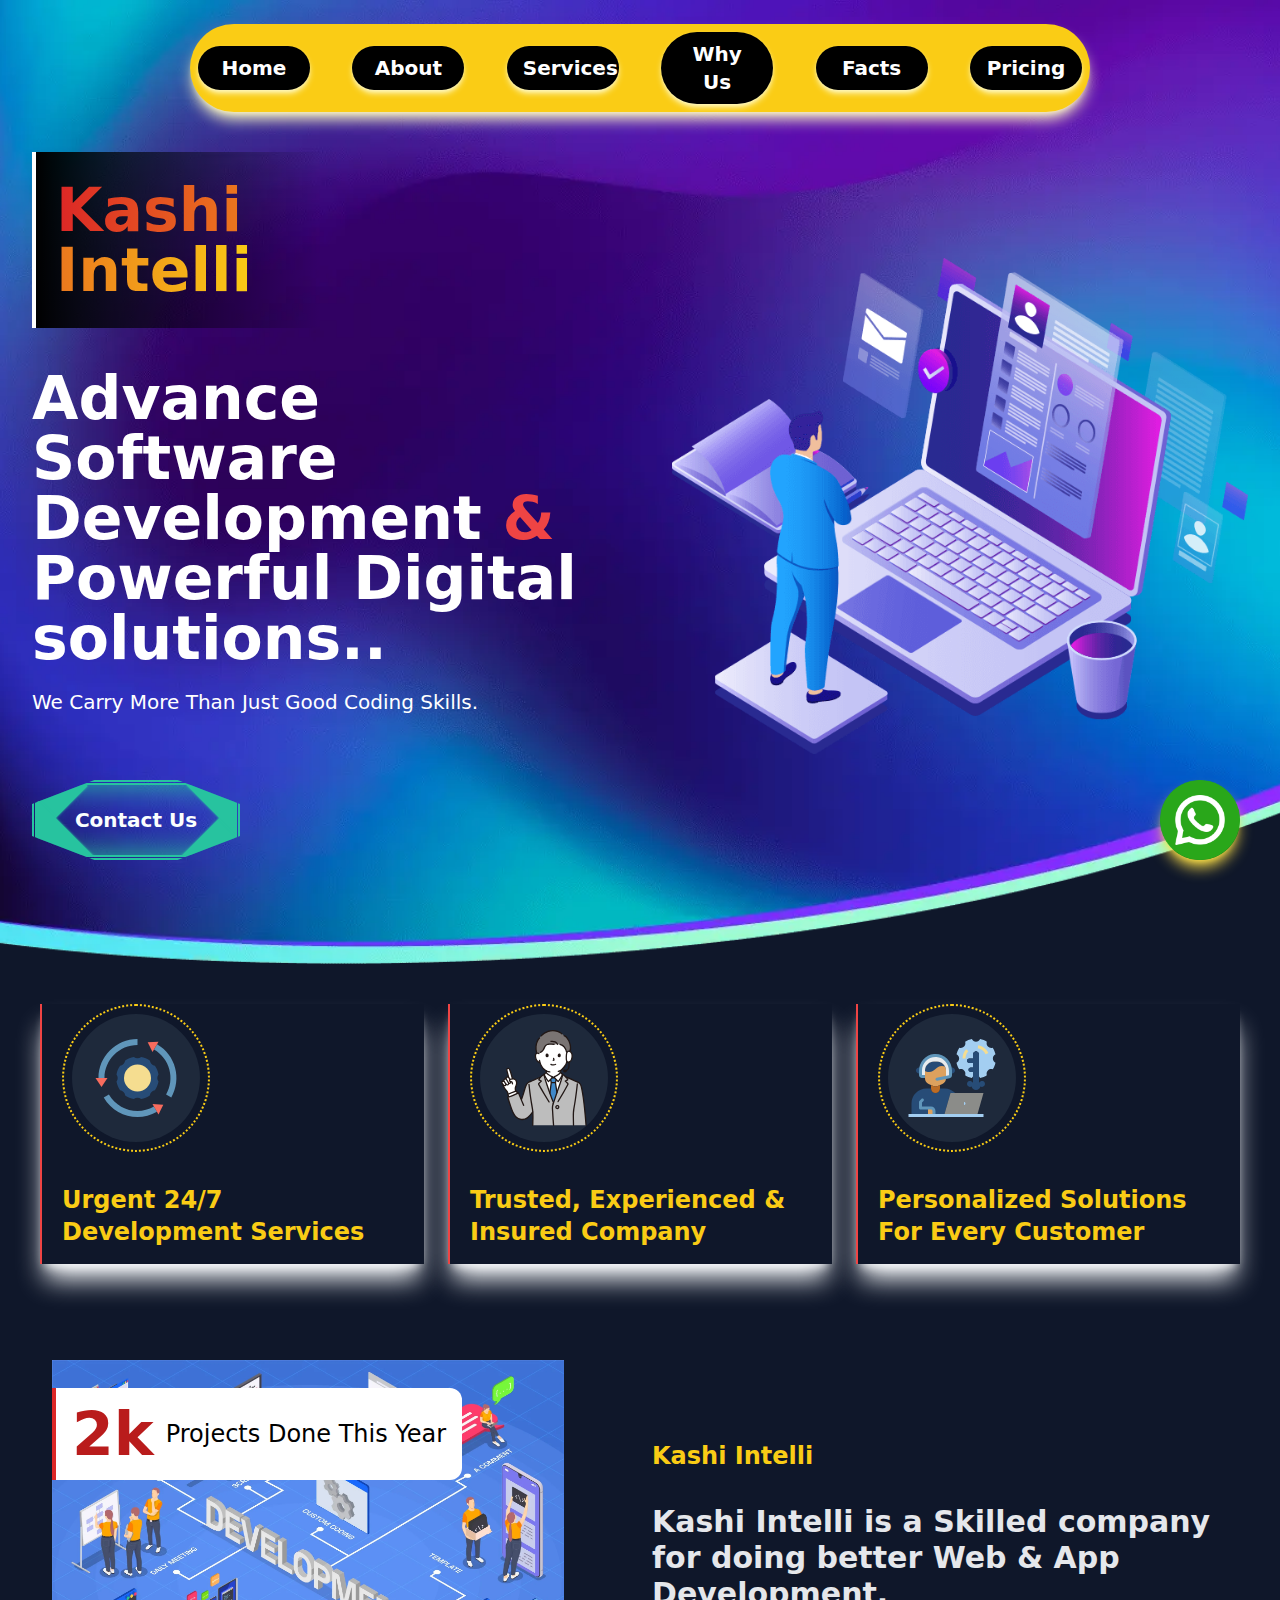
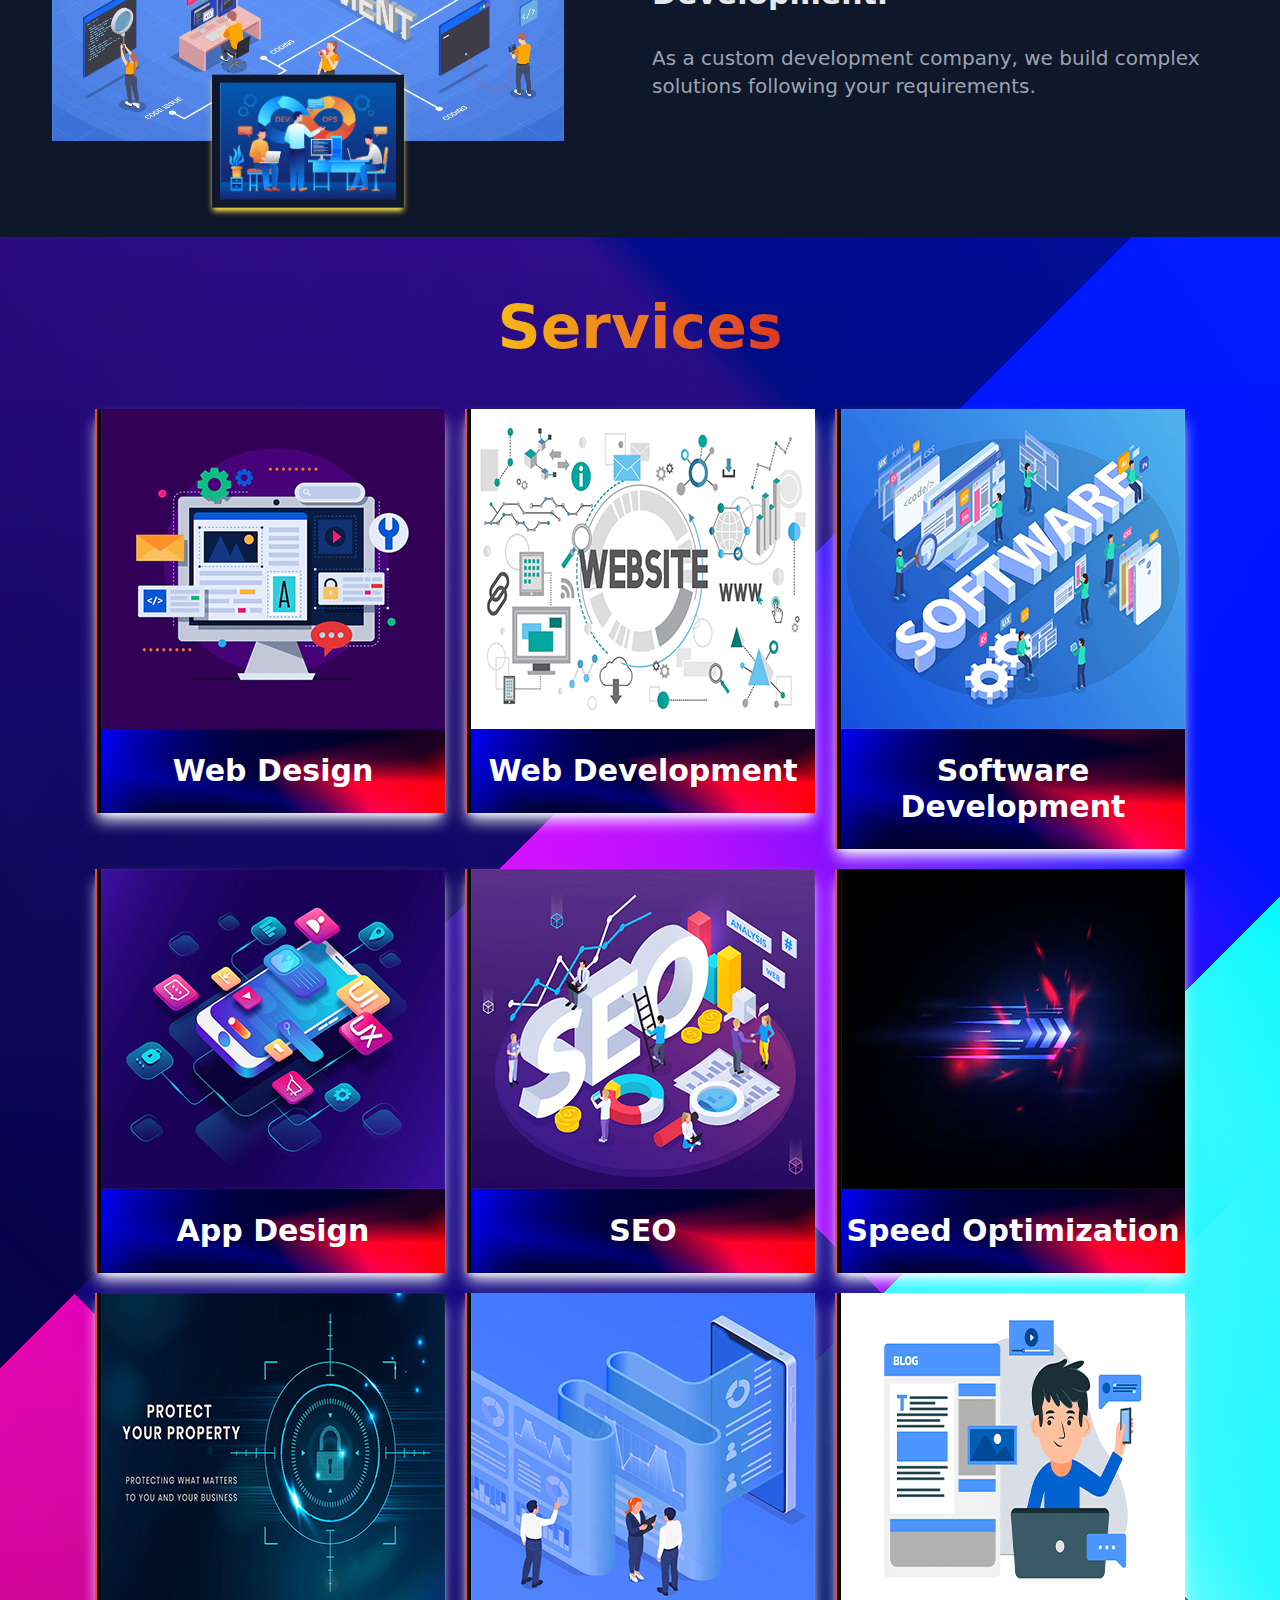
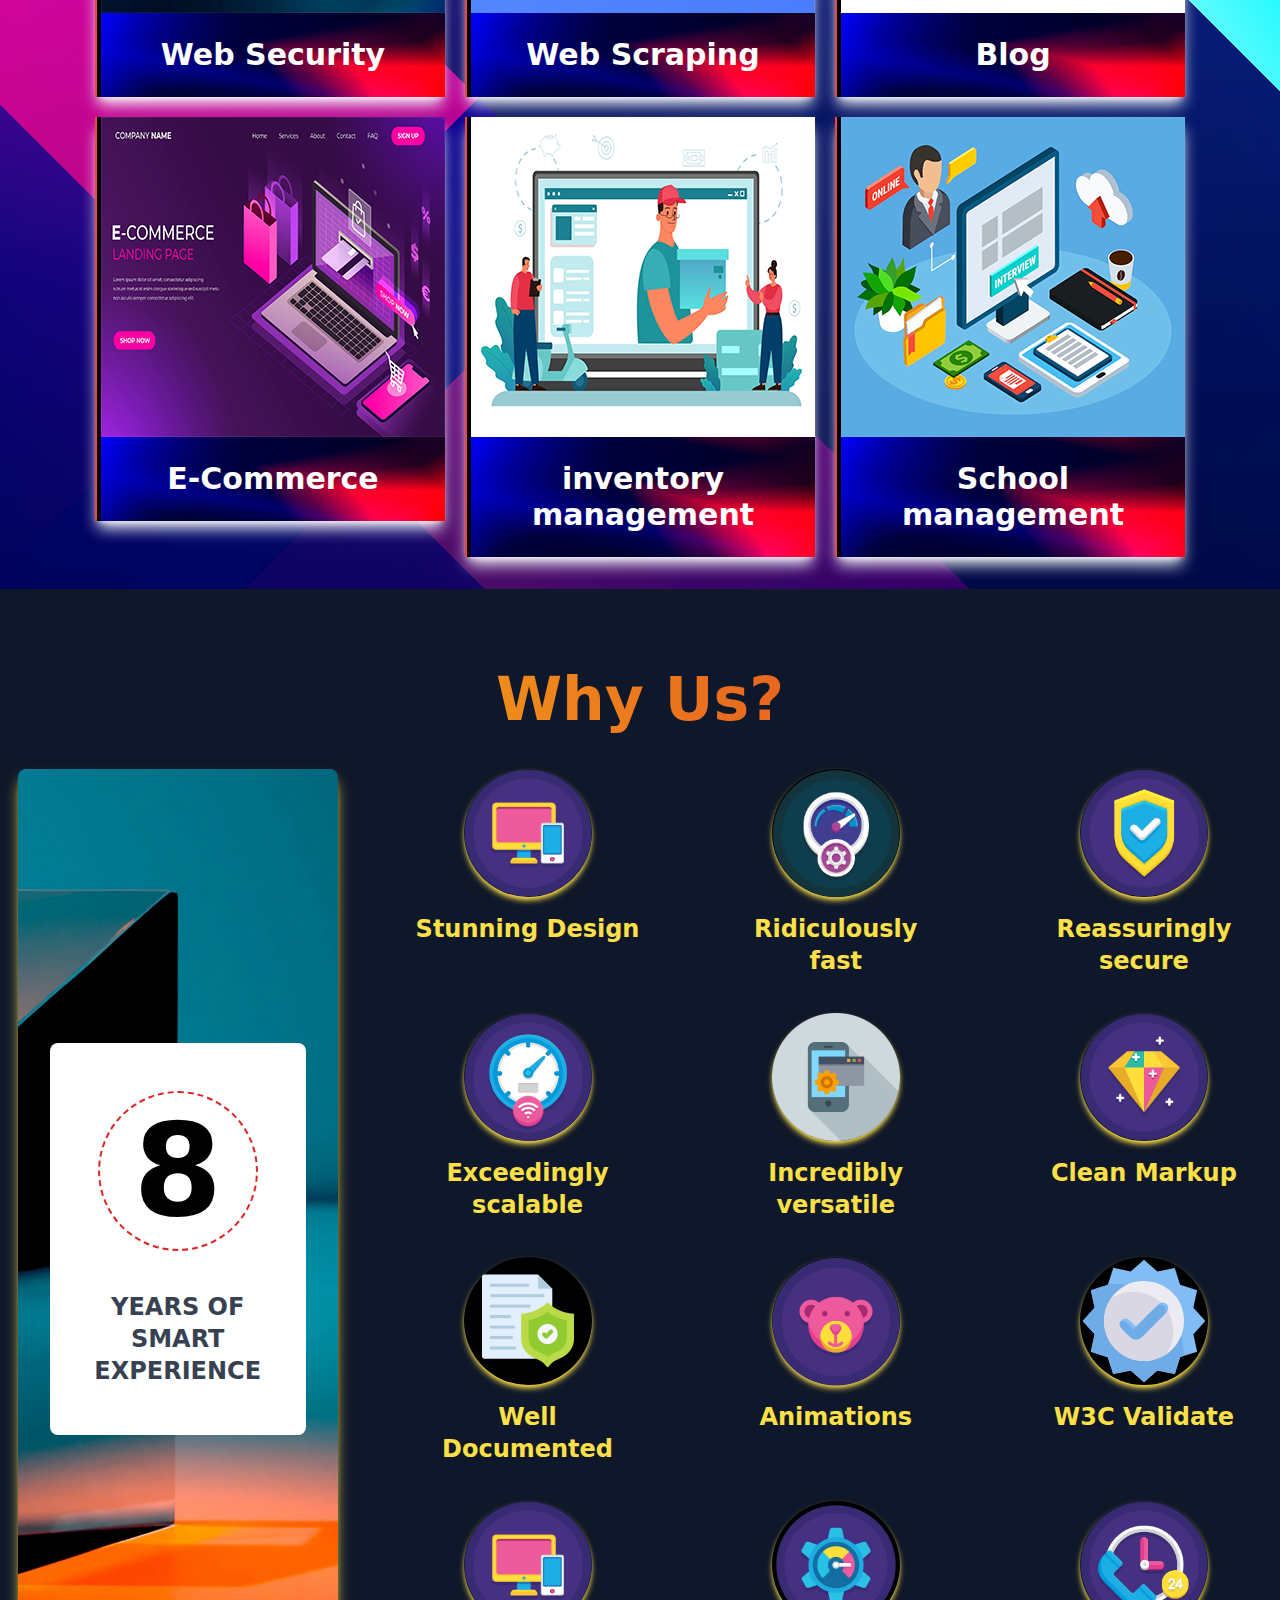
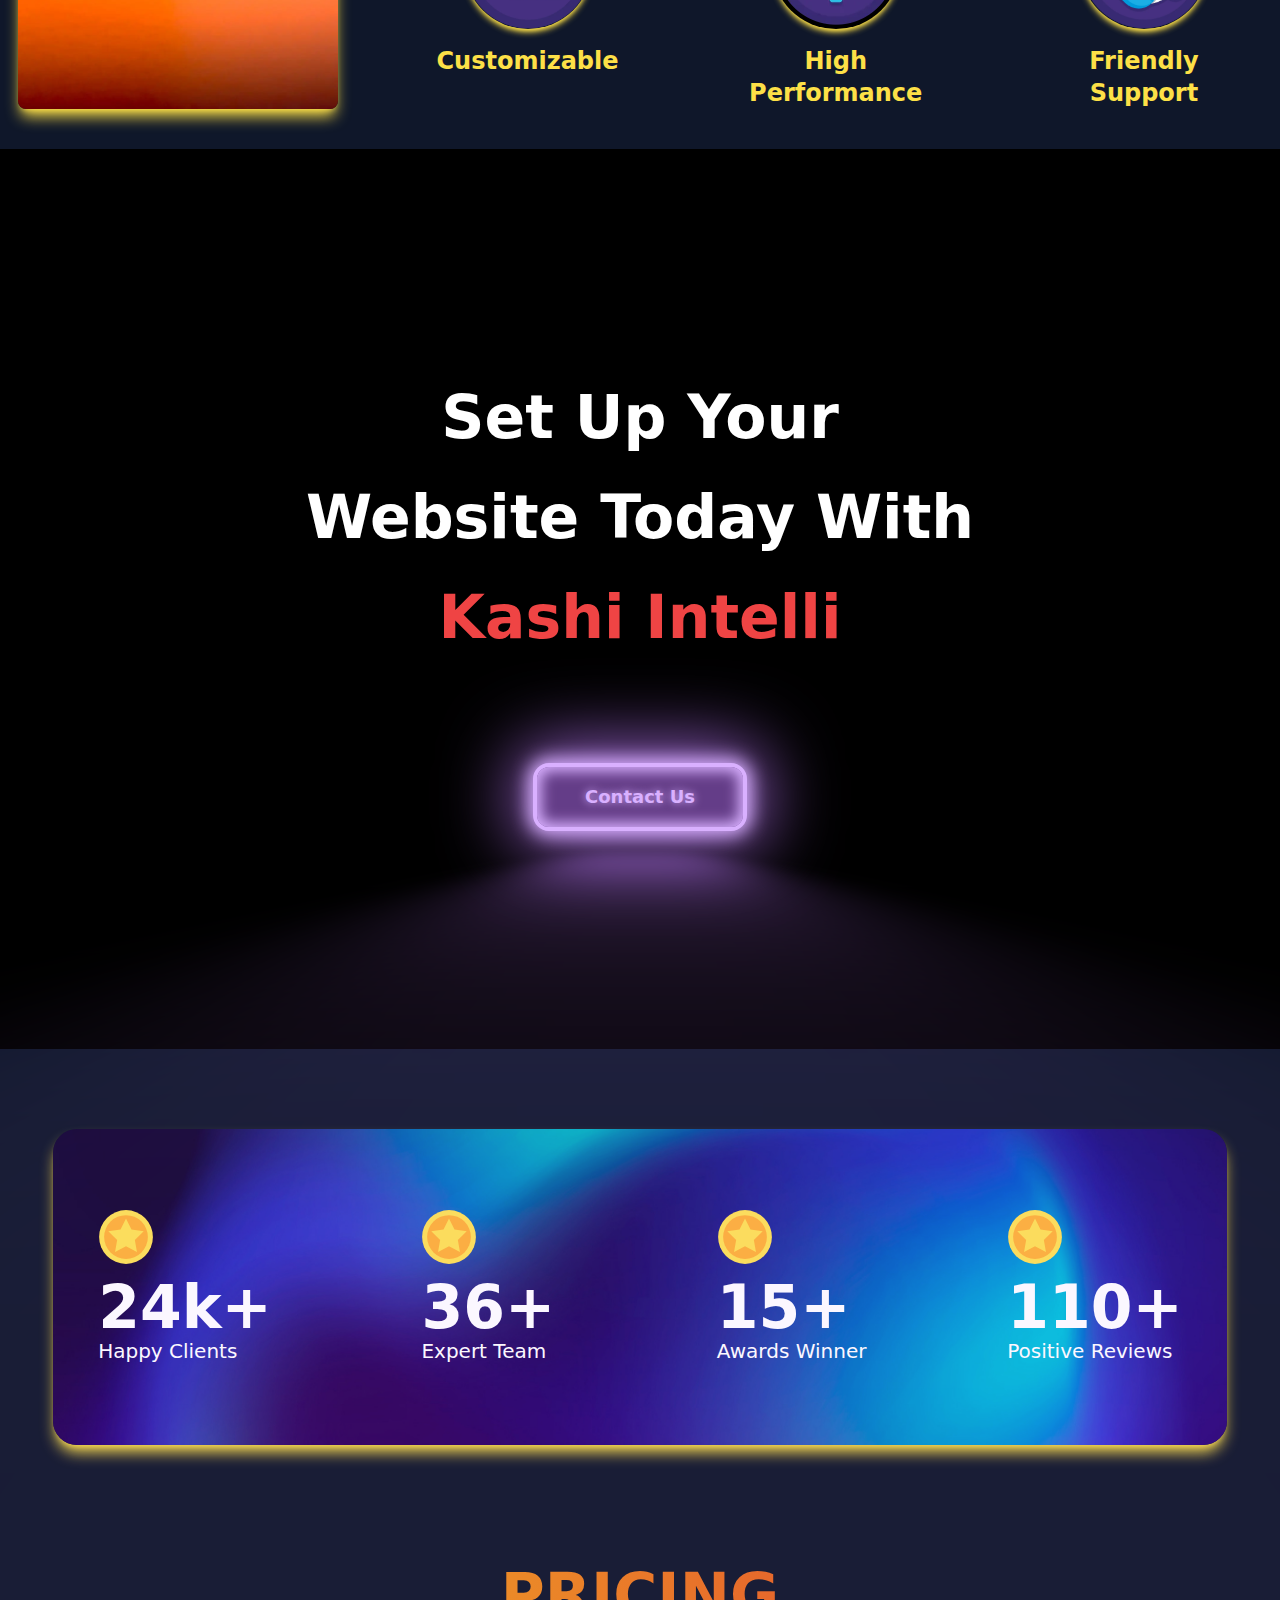
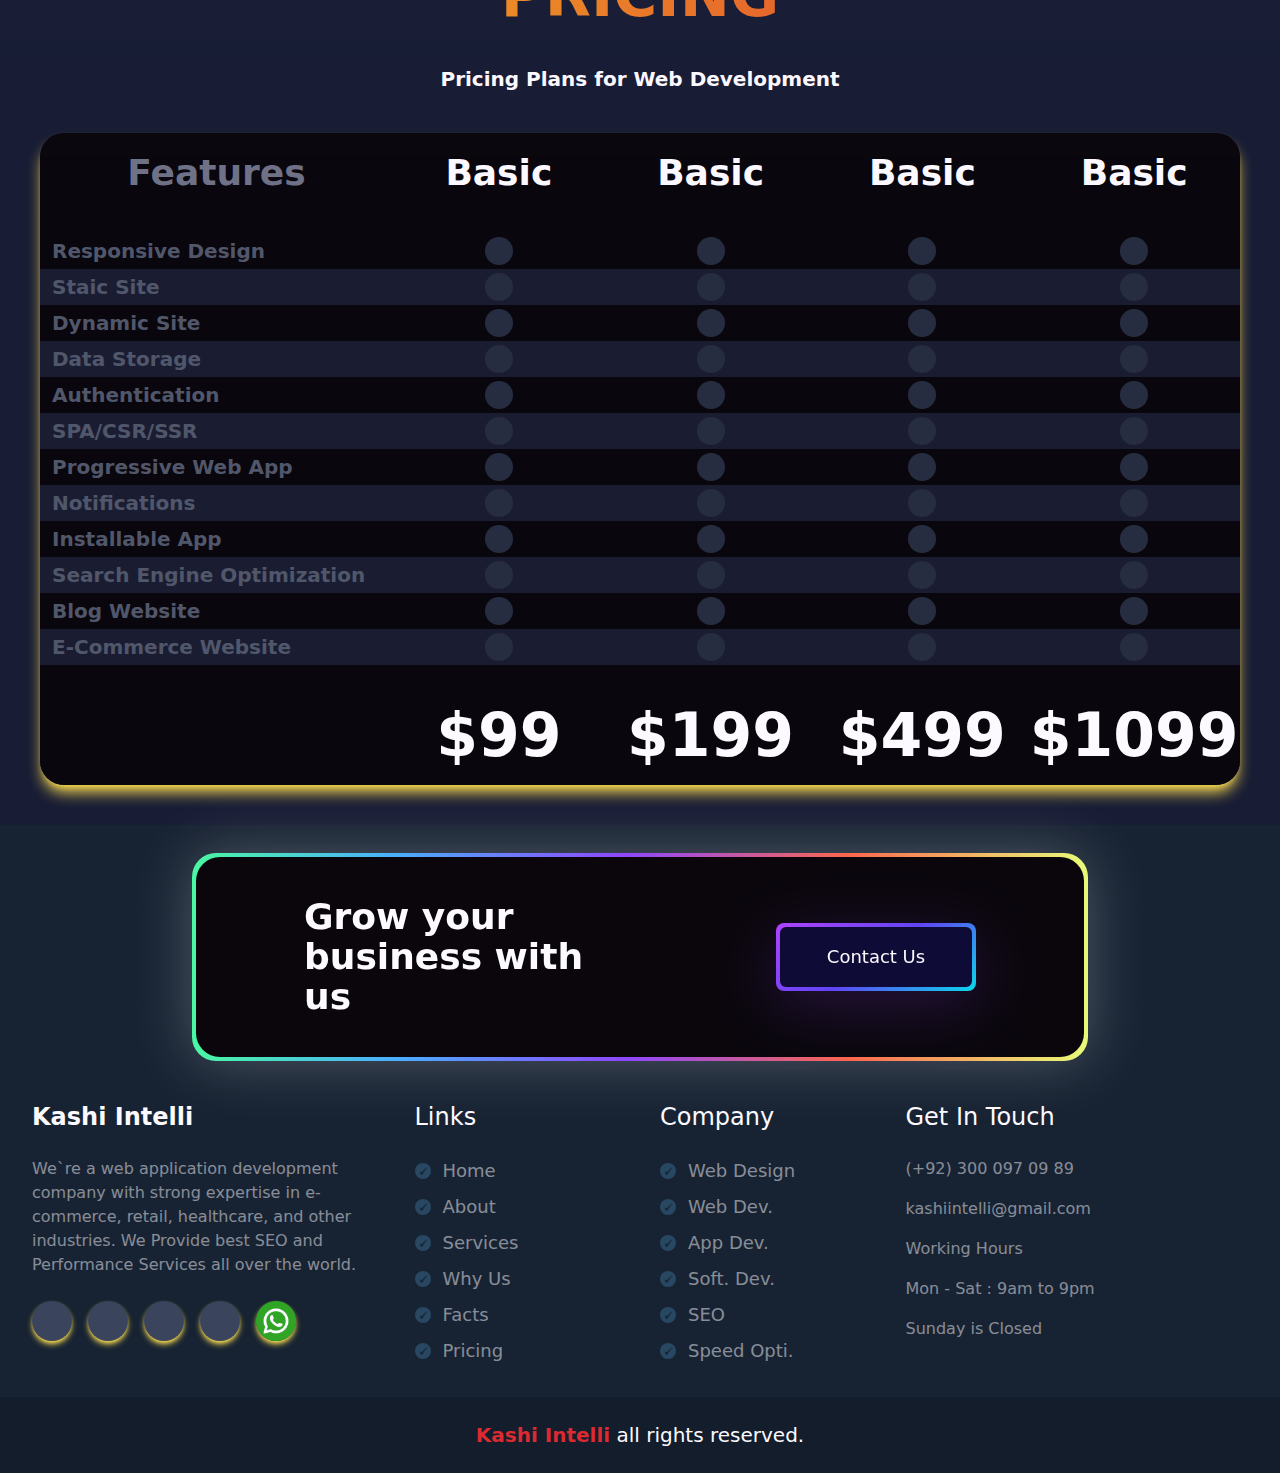
<file: index.html>
<!doctype html>
<html lang="en" class="scroll-smooth">

<head>
    <meta charset="UTF-8">
    <meta name="viewport" content="width=device-width, initial-scale=1.0">
    <meta name="author" content="Kashi Arain">
    <meta name="Keywords" content="Website, web development, app development, seo, search engine optimization, web security, spa, ssr, csr, pwa, progressive web apps">
    <meta name="description" content="Kashi Intelli - is a Dvelopment Company">
    <link rel="icon" href="./k.ico" type="image/x-icon">

    <title>Kashi Intelli - Home Page</title>
    <link href="style.css" rel="stylesheet">
    <style>
        ::-webkit-scrollbar {
            display: none
        }

        header img {
            animation: heroAnim 3s infinite ease-in-out
        }

        header .gtxl {
            animation: heroAnimxl 3s infinite ease-in-out
        }

        .services {
            background: linear-gradient(123deg, #FFFFFF 0%, #00B2FF 100%), linear-gradient(236deg, #BAFF99 0%, #005E64 100%), linear-gradient(180deg, #FFFFFF 0%, #002A5A 100%), linear-gradient(225deg, #0094FF 20%, #BFF4ED 45%, #280F34 45%, #280F34 70%, #FF004E 70%, #E41655 85%, #B30753 85%, #B30753 100%), linear-gradient(135deg, #0E0220 15%, #0E0220 35%, #E40475 35%, #E40475 60%, #48E0E4 60%, #48E0E4 68%, #D7FBF6 68%, #D7FBF6 100%);
            background-blend-mode: overlay, overlay, overlay, darken, normal;
        }

        .card {
            background: radial-gradient(100% 225% at 100% 0%, #FAFF00 0%, #000000 100%), linear-gradient(235deg, #DB00FF 0%, #000000 100%), linear-gradient(45deg, #241E92 0%, #241E92 40%, #5432D3 40%, #5432D3 50%, #7B6CF6 50%, #7B6CF6 70%, #E5A5FF 70%, #E5A5FF 100%), linear-gradient(180deg, #01024E 0%, #01024E 43%, #543864 43%, #543864 62%, #8B4367 62%, #8B4367 80%, #FF6464 80%, #FF6464 100%);
            background-blend-mode: overlay, hard-light, overlay, normal;
        }

        .ctitle {
            background: linear-gradient(129.96deg, #FF2F2F 10.43%, #000460 92.78%), radial-gradient(100% 246.94% at 100% 0%, #FFFFFF 0%, #020063 100%), linear-gradient(121.18deg, #1400FF 0.45%, #3A0000 100%), linear-gradient(154.03deg, #FF002E 0%, #FF003D 74.04%), linear-gradient(341.1deg, #B25BBA 7.52%, #1700A7 77.98%), linear-gradient(222.34deg, #0047FF 12.99%, #FF0000 87.21%), linear-gradient(150.76deg, #B7D500 15.35%, #2200AA 89.57%);
            background-blend-mode: overlay, color-burn, screen, overlay, difference, difference, normal;
        }
        @keyframes heroAnim {
            0%, 100% { transform: translateY(-15%) }
            50% { transform: translateY(5%) }
        }

        @keyframes heroAnimxl {
            0%, 100% { transform: translateY(0) }
            50% { transform: translateY(15%) }
        }

        .btn {
            height: 4em;
            transition: 0.1s;
        }

        #clip {
            --color: #27c39f;
            overflow: hidden;
            border: 5px double var(--color);
            box-shadow: inset 0px 0px 15px #195480;
            -webkit-clip-path: polygon(30% 0%, 70% 0%, 100% 30%, 100% 70%, 70% 100%, 30% 100%, 0% 70%, 0% 30%);
            box-shadow: inset 0px 0px 32px #27c39f;
        }

        .corner {
            width: 4em;
            height: 4em;
            box-shadow: inset 1px 1px 8px #2781c3;
            transition: 0.2s;
            transform: scale(1.25) rotate(45deg);
        }

        #rightTop {
            top: -1.98em;
            left: 91%;
            background-color: #27c39f;
            box-shadow: 0 0 2px #27c39f;
        }

        #leftTop {
            top: -1.96em;
            left: -3.0em;
            background-color: #27c39f;
            box-shadow: 0 0 2px #27c39f;
        }

        #leftBottom {
            top: 2.10em;
            left: -2.15em;
            background-color: #27c39f;
            box-shadow: 0 0 2px #27c39f;
        }

        #rightBottom {
            top: 45%;
            left: 88%;
            background-color: #27c39f;
            box-shadow: 0 0 2px #27c39f;
        }

        .glow {
            --glow-color: rgb(217, 176, 255);
            --glow-spread-color: rgba(191, 123, 255, 0.781);
            --enhanced-glow-color: rgb(231, 206, 255);
            --btn-color: rgb(100, 61, 136);
            border: .25em solid var(--glow-color);
            color: var(--glow-color);
            background-color: var(--btn-color);
            box-shadow: 0 0 1em .25em var(--glow-color),
                0 0 4em 1em var(--glow-spread-color),
                inset 0 0 .75em .25em var(--glow-color);
            text-shadow: 0 0 .5em var(--glow-color);
            transition: all 0.3s;
        }

        .glow::after {
            pointer-events: none;
            content: "";
            position: absolute;
            top: 120%;
            left: 0;
            height: 100%;
            width: 100%;
            background-color: var(--glow-spread-color);
            filter: blur(2em);
            opacity: .7;
            transform: perspective(1.5em) rotateX(35deg) scale(1, .6);
        }

        .glow:hover {
            color: var(--btn-color);
            background-color: var(--glow-color);
            box-shadow: 0 0 1em .25em var(--glow-color),
                0 0 4em 2em var(--glow-spread-color),
                inset 0 0 .75em .25em var(--glow-color);
        }

        .glow:active {
            box-shadow: 0 0 0.6em .25em var(--glow-color),
                0 0 2.5em 2em var(--glow-spread-color),
                inset 0 0 .5em .25em var(--glow-color);
        }
    </style>
</head>

<body class="bg-slate-900 ">
    <header class="min-h-screen px-2 sm:px-6 lg:px-8 pb-20 pt-6 bg-cover bg-center bg-no-repeat"
        style="background-image: url(./images/herobg.webp);">
        <nav
            class="hidden bg-yellow-400 w-[600px] md:w-[700px] lg:w-[900px] mx-auto p-2 rounded-full sm:flex justify-between items-center mb-4  shadow-lg shadow-yellow-100">
            <a class="text-white text-xl font-semibold bg-black lg:w-28 text-center py-2 px-4 rounded-full shadow-md shadow-yellow-100"
                href="/">Home</a>
            <a class="text-white text-xl font-semibold bg-black lg:w-28 text-center py-2 px-4 rounded-full shadow-md shadow-yellow-100"
                href="#about" role="button">About</a>
            <a class="text-white text-xl font-semibold bg-black lg:w-28 text-center py-2 px-4 rounded-full shadow-md shadow-yellow-100"
                href="#services" role="button">Services</a>
            <a class="text-white text-xl font-semibold bg-black lg:w-28 text-center py-2 px-4 rounded-full shadow-md shadow-yellow-100"
                href="#whyus" role="button">Why Us</a>
            <a class="text-white text-xl font-semibold bg-black lg:w-28 text-center py-2 px-4 rounded-full shadow-md shadow-yellow-100"
                href="#facts" role="button">Facts</a>
            <a class="text-white text-xl font-semibold bg-black lg:w-28 text-center py-2 px-4 rounded-full shadow-md shadow-yellow-100"
                href="#pricing" role="button">Pricing</a>
        </nav>
        <section class="container mx-auto h-full items-center grid gap-16 grid-cols-1 lg:grid-cols-2">
            <div class="py-6">
                <h1
                    class="text-5xl sm:text-6xl font-bold w-72 bg-gradient-to-r from-black to-transparent border-l-4 border-white py-7 px-5 mb-10">
                    <span class="bg-clip-text text-transparent bg-gradient-to-r from-red-600 to-yellow-400 ">
                        Kashi Intelli
                    </span>
                </h1>
                <h2 class="text-white text-4xl sm:text-5xl md:text-6xl font-bold mb-5">Advance Software Development
                    <span class="text-red-500">&amp;</span> Powerful Digital solutions..</h2>
                <p class="text-white text-lg sm:text-xl mb-5 xl:mb-16">We Carry More Than Just Good Coding Skills.</p>

                <a href="tel: +923000970989"
                    class="btn relative flex justify-center items-center w-52 text-xl font-bold text-white text-center">
                    Contact Us


                    <div id="clip" class="absolute top-0 w-full h-full ">
                        <div id="leftTop" class="corner absolute"></div>
                        <div id="rightBottom" class="corner absolute"></div>
                        <div id="rightTop" class="corner absolute"></div>
                        <div id="leftBottom" class="corner absolute"></div>
                    </div>

                </a>
            </div>
            <figure>
                <img src="./images/hero.png" alt="" width="100%" height="100%" class="gtxl">
            </figure>
        </section>
    </header>
    <main>
        <section class="flex flex-col lg:flex-row gap-6 justify-center items-center py-10 px-2">
            <figure class="max-w-sm w-full border-l-2 border-red-500 px-5  shadow-xl shadow-slate-50">
                <div class="w-fit rounded-full p-2 border-2 border-dotted border-yellow-400">
                    <div class="w-32 h-32 bg-slate-800 rounded-full flex justify-center items-center">
                        <img src="./images/icons/development-progress.svg" class="w-24 h-24" alt="">
                    </div>
                </div>
                <figcaption class="text-2xl text-yellow-400 font-semibold mt-8 mb-4">Urgent 24/7 Development Services
                </figcaption>
            </figure>
            <figure class="max-w-sm w-full border-l-2 border-red-500 px-5  shadow-xl shadow-slate-50">
                <div class="w-fit rounded-full p-2 border-2 border-dotted border-yellow-400">
                    <div class="w-32 h-32 bg-slate-800 rounded-full flex justify-center items-center">
                        <img src="./images/icons/company.svg" class="w-24 h-24" alt="">
                    </div>
                </div>
                <figcaption class="text-2xl text-yellow-400 font-semibold mt-8 mb-4">Trusted, Experienced & Insured
                    Company</figcaption>
            </figure>
            <figure class="max-w-sm w-full border-l-2 border-red-500 px-5  shadow-xl shadow-slate-50">
                <div class="w-fit rounded-full p-2 border-2 border-dotted border-yellow-400">
                    <div class="w-32 h-32 bg-slate-800 rounded-full flex justify-center items-center">
                        <img src="./images/icons/solution.svg" class="w-24 h-24" alt="">
                    </div>
                </div>
                <figcaption class="text-2xl text-yellow-400 font-semibold mt-8 mb-4">Personalized Solutions For Every
                    Customer</figcaption>
            </figure>
        </section>
        <section id="about" class="p-4 my-10 mb-20">
            <div class="max-w-7xl mx-auto space-y-20 flex flex-col lg:flex-row gap-10 lg:gap-4 justify-center ">
                <figure class="relative  max-w-xl lg:max-w-lg mx-auto">
                    <img src="./images/development.webp" width="100%" height="100%" alt="development about image"
                        loading="lazy">
                    <div
                        class="w-40 sm:w-48 bg-slate-900 p-1 sm:p-2 absolute left-1/2 bottom-0 translate-x-[-50%] translate-y-1/2 shadow-md shadow-yellow-300">
                        <img src="./images/devoops.webp" width="100%" height="100%" alt="">
                    </div>
                    <div
                        class="hidden sm:flex rounded-r-xl border-l-4 border-red-600 bg-white  p-4 text-2xl absolute left-0 top-7 justify-between items-center ">
                        <span class="text-6xl font-bold text-red-700  mr-3">2k</span> Projects Done This Year
                    </div>
                </figure>


                <div class="space-y-8 max-w-xl mx-auto">
                    <h1 class="text-2xl font-bold text-yellow-400">Kashi Intelli</h1>
                    <h2 class="text-3xl font-bold text-gray-200">Kashi Intelli is a Skilled company for doing better Web
                        & App Development.</h2>
                    <p class="text-xl font-medium text-gray-400">As a custom development company, we build complex
                        solutions following your requirements.</p>
                </div>
            </div>
        </section>
        <section id="services" class="services py-5">
            <h1
                class="w-fit mx-auto text-center text-6xl font-bold bg-clip-text text-transparent bg-gradient-to-r from-yellow-400  to-red-600 p-10">
                Services
            </h1>
            <div class="p-3 flex justify-center gap-5 flex-wrap">
                <div>
                    <figure
                        class="card text-center border-l-2 border-red-500 mx-auto w-[350px] pl-1 shadow-lg shadow-slate-50">
                        <img src="./images/web_design.webp" alt="">
                        <figcaption class="ctitle text-white w-full text-3xl font-bold py-6">Web Design</figcaption>
                    </figure>
                </div>
                <div>
                    <figure
                        class="card text-center border-l-2 border-red-500 mx-auto w-[350px] pl-1 shadow-lg shadow-slate-50">
                        <img src="./images/webdev.webp" alt="">
                        <figcaption class="ctitle text-white w-full text-3xl font-bold py-6">Web Development
                        </figcaption>
                    </figure>
                </div>
                <div>
                    <figure
                        class="card text-center border-l-2 border-red-500 mx-auto w-[350px] pl-1 shadow-lg shadow-slate-50">
                        <img src="./images/softdev.webp" alt="">
                        <figcaption class="ctitle text-white w-full text-3xl font-bold py-6">Software Development
                        </figcaption>
                    </figure>
                </div>
                <div>
                    <figure
                        class="card text-center border-l-2 border-red-500 mx-auto w-[350px] pl-1 shadow-lg shadow-slate-50">
                        <img src="./images/appdev.webp" alt="">
                        <figcaption class="ctitle text-white w-full text-3xl font-bold py-6">App Design</figcaption>
                    </figure>
                </div>
                <div>
                    <figure
                        class="card text-center border-l-2 border-red-500 mx-auto w-[350px] pl-1 shadow-lg shadow-slate-50">
                        <img src="./images/seo.webp" alt="">
                        <figcaption class="ctitle text-white w-full text-3xl font-bold py-6">SEO</figcaption>
                    </figure>
                </div>
                <div>
                    <figure
                        class="card text-center border-l-2 border-red-500 mx-auto w-[350px] pl-1 shadow-lg shadow-slate-50">
                        <img src="./images/speed.webp" alt="">
                        <figcaption class="ctitle text-white w-full text-3xl font-bold py-6">Speed Optimization
                        </figcaption>
                    </figure>
                </div>
                <div>
                    <figure
                        class="card text-center border-l-2 border-red-500 mx-auto w-[350px] pl-1 shadow-lg shadow-slate-50">
                        <img src="./images/websecurity.webp" alt="">
                        <figcaption class="ctitle text-white w-full text-3xl font-bold py-6">Web Security</figcaption>
                    </figure>
                </div>
                <div>
                    <figure
                        class="card text-center border-l-2 border-red-500 mx-auto w-[350px] pl-1 shadow-lg shadow-slate-50">
                        <img src="./images/webscraping.webp" alt="">
                        <figcaption class="ctitle text-white w-full text-3xl font-bold py-6">Web Scraping</figcaption>
                    </figure>
                </div>
                <div>
                    <figure
                        class="card text-center border-l-2 border-red-500 mx-auto w-[350px] pl-1 shadow-lg shadow-slate-50">
                        <img src="./images/blog.webp" alt="">
                        <figcaption class="ctitle text-white w-full text-3xl font-bold py-6">Blog</figcaption>
                    </figure>
                </div>
                <div>
                    <figure
                        class="card text-center border-l-2 border-red-500 mx-auto w-[350px] pl-1 shadow-lg shadow-slate-50">
                        <img src="./images/ecommerce.webp" alt="">
                        <figcaption class="ctitle text-white w-full text-3xl font-bold py-6">E-Commerce</figcaption>
                    </figure>
                </div>
                <div>
                    <figure
                        class="card text-center border-l-2 border-red-500 mx-auto w-[350px] pl-1 shadow-lg shadow-slate-50">
                        <img src="./images/inventory-management.webp" alt="">
                        <figcaption class="ctitle text-white w-full text-3xl font-bold py-6">inventory management
                        </figcaption>
                    </figure>
                </div>
                <div>
                    <figure
                        class="card text-center border-l-2 border-red-500 mx-auto w-[350px] pl-1 shadow-lg shadow-slate-50">
                        <img src="./images/school-management.webp" alt="">
                        <figcaption class="ctitle text-white w-full text-3xl font-bold py-6">School management
                        </figcaption>
                    </figure>
                </div>
            </div>
        </section>
        <section id="whyus" class="py-10">
            <h1
                class="text-center text-6xl font-bold bg-clip-text text-transparent bg-gradient-to-r from-yellow-400  to-red-600 py-10">
                Why Us?
            </h1>
            <div class="grid grid-cols-1 gap-9 xl:grid-cols-[.4fr_1fr]">
                <div>
                    <div class=" w-80 mx-auto h-full flex justify-center items-center px-8 py-12 rounded-lg bg-cover bg-center shadow-lg shadow-yellow-300"
                        style="background-image: url(./images/whyusside.webp);">
                        <div class="text-center bg-white space-y-10 px-8 py-12 rounded-lg">

                            <div
                                class="text-black text-9xl font-bold w-40 h-40 flex justify-center items-center border-2 border-red-600 border-dashed mx-auto rounded-full ">
                                8
                            </div>

                            <h2 class="text-2xl font-semibold text-gray-700">YEARS OF SMART EXPERIENCE</h2>
                        </div>
                    </div>
                </div>
                <div
                    class="grid grid-cols-1 gap-9 sm:grid-cols-2 md:grid-cols-3 lg:grid-cols-4 xl:grid-cols-3 2xl:grid-cols-4">
                    <div>
                        <figure class="text-center w-56 mx-auto space-y-4">
                            <div class="w-32 h-32 mx-auto rounded-full  shadow-md shadow-yellow-300">
                                <img src="./images/icons/whyus/design.webp" width="100%" height="100%" alt="">
                            </div>
                            <figcaption class="text-2xl text-yellow-300 font-semibold">Stunning Design</figcaption>
                        </figure>
                    </div>
                    <div>
                        <figure class="text-center w-56 mx-auto space-y-4">
                            <div class=" w-32 h-32 mx-auto rounded-full shadow-md shadow-yellow-300 bg-black">
                                <img src="./images/icons/whyus/fast.webp" alt="fast-icon" loading="lazy" width="100%"
                                    height="100%">
                            </div>
                            <figcaption class="text-2xl text-yellow-300 font-semibold">Ridiculously fast</figcaption>
                        </figure>
                    </div>
                    <div>
                        <figure class="text-center w-56 mx-auto space-y-4">
                            <div class=" w-32 h-32 mx-auto rounded-full  shadow-md shadow-yellow-300">
                                <img src="./images/icons/whyus/secure.webp" alt="secure-icon" loading="lazy"
                                    width="100%" height="100%">
                            </div>
                            <figcaption class="text-2xl text-yellow-300 font-semibold">Reassuringly secure</figcaption>
                        </figure>
                    </div>
                    <div>
                        <figure class="text-center w-56 mx-auto space-y-4">
                            <div class=" w-32 h-32 mx-auto rounded-full  shadow-md shadow-yellow-300">
                                <img src="./images/icons/whyus/scalable.webp" alt="scalable-icon" loading="lazy"
                                    width="100%" height="100%">
                            </div>
                            <figcaption class="text-2xl text-yellow-300 font-semibold">Exceedingly scalable</figcaption>
                        </figure>
                    </div>
                    <div>
                        <figure class="text-center w-56 mx-auto space-y-4">
                            <div class=" w-32 h-32 mx-auto rounded-full  shadow-md shadow-yellow-300">
                                <img src="./images/icons/whyus/versatile.webp" alt="versatile-icon" loading="lazy"
                                    width="100%" height="100%">
                            </div>
                            <figcaption class="text-2xl text-yellow-300 font-semibold">Incredibly versatile</figcaption>
                        </figure>
                    </div>
                    <div>
                        <figure class="text-center w-56 mx-auto space-y-4">
                            <div class=" w-32 h-32 mx-auto rounded-full  shadow-md shadow-yellow-300">
                                <img src="./images/icons/whyus/clean-markup.webp" alt="clean-markup-icon" loading="lazy"
                                    width="100%" height="100%">
                            </div>
                            <figcaption class="text-2xl text-yellow-300 font-semibold">Clean Markup</figcaption>
                        </figure>
                    </div>
                    <div>
                        <figure class="text-center w-56 mx-auto space-y-4">
                            <div class=" w-32 h-32 mx-auto rounded-full  shadow-md shadow-yellow-300 bg-black">
                                <img src="./images/icons/whyus/documented.webp" alt="well-documented-icon"
                                    loading="lazy" width="100%" height="100%">
                            </div>
                            <figcaption class="text-2xl text-yellow-300 font-semibold">Well Documented</figcaption>
                        </figure>
                    </div>
                    <div>
                        <figure class="text-center w-56 mx-auto space-y-4">
                            <div class=" w-32 h-32 mx-auto rounded-full  shadow-md shadow-yellow-300">
                                <img src="./images/icons/whyus/animations.webp" alt="animations-icon" loading="lazy"
                                    width="100%" height="100%">
                            </div>
                            <figcaption class="text-2xl text-yellow-300 font-semibold">Animations</figcaption>

                        </figure>
                    </div>
                    <div>
                        <figure class="text-center w-56 mx-auto space-y-4">
                            <div class=" w-32 h-32 mx-auto rounded-full  shadow-md shadow-yellow-300 bg-black">
                                <img src="./images/icons/whyus/validation.svg" alt="validation-icon" loading="lazy"
                                    width="100%" height="100%">
                            </div>
                            <figcaption class="text-2xl text-yellow-300 font-semibold">W3C Validate</figcaption>

                        </figure>
                    </div>
                    <div>
                        <figure class="text-center w-56 mx-auto space-y-4">
                            <div class=" w-32 h-32 mx-auto rounded-full  shadow-md shadow-yellow-300">
                                <img src="./images/icons/whyus/design.webp" alt="design-icon" loading="lazy"
                                    width="100%" height="100%">
                            </div>
                            <figcaption class="text-2xl text-yellow-300 font-semibold">Customizable</figcaption>
                        </figure>
                    </div>
                    <div>
                        <figure class="text-center w-56 mx-auto space-y-4">
                            <div class=" w-32 h-32 mx-auto rounded-full  shadow-md shadow-yellow-300 bg-black">
                                <img src="./images/icons/whyus/performance.webp" alt="performance-icon" loading="lazy"
                                    width="100%" height="100%">
                            </div>
                            <figcaption class="text-2xl text-yellow-300 font-semibold">High Performance</figcaption>
                        </figure>
                    </div>
                    <div>
                        <figure class="text-center w-56 mx-auto space-y-4">
                            <div class=" w-32 h-32 mx-auto rounded-full  shadow-md shadow-yellow-300">
                                <img src="./images/icons/whyus/support.webp" alt="support-icon" loading="lazy"
                                    width="100%" height="100%">
                            </div>
                            <figcaption class="text-2xl text-yellow-300 font-semibold">Friendly Support</figcaption>
                        </figure>
                    </div>

                </div>
            </div>
        </section>
        <section class="min-h-screen bg-black flex justify-center items-center ">
            <div class="max-w-3xl w-fit text-center space-y-24">

                <h2 class="text-6xl text-white font-bold " style="line-height: 100px;">
                    Set Up Your <br> Website Today With <br>
                    <span class="text-red-500">Kashi Intelli</span>
                </h2>

                <a href="tel: +923000970989"
                    class="glow text-lg inline-block font-bold relative py-4 px-12 cursor-pointer rounded-2xl">Contact
                    Us
                </a>


            </div>
        </section>
        <section id="facts" class="py-20">
            <div class="text-white rounded-3xl grid gap-10 grid-cols-1 sm:grid-cols-2 xl:grid-cols-4 w-11/12 mx-auto py-20 bg-cover bg-no-repeat bg-center  shadow-lg shadow-yellow-300"
                style="background-image: url(./images/bg-funfact.webp);">
                <div class="w-fit mx-auto">
                    <div class="w-14 h-14 rounded-full mb-3">
                        <svg xmlns="http://www.w3.org/2000/svg" viewBox="0 0 512 512" xml:space="preserve">
                            <circle fill="#FFE352" cx="256" cy="256" r="246" />
                            <circle fill="#FFB236" cx="256" cy="256" r="200" />
                            <path fill="#FFE352"
                                d="m256 85.777 50.061 101.434L418 203.477l-81 78.956 19.121 111.486L256 341.282l-100.122 52.637L175 282.433l-81-78.956 111.939-16.266z" />
                        </svg>
                    </div>
                    <h1 class="text-5xl sm:text-6xl font-bold">24k+</h1>
                    <h2 class="text-xl">Happy Clients</h2>
                </div>
                <div class="w-fit mx-auto">
                    <div class="w-14 h-14 rounded-full mb-3">
                        <svg xmlns="http://www.w3.org/2000/svg" viewBox="0 0 512 512" xml:space="preserve">
                            <circle fill="#FFE352" cx="256" cy="256" r="246" />
                            <circle fill="#FFB236" cx="256" cy="256" r="200" />
                            <path fill="#FFE352"
                                d="m256 85.777 50.061 101.434L418 203.477l-81 78.956 19.121 111.486L256 341.282l-100.122 52.637L175 282.433l-81-78.956 111.939-16.266z" />
                        </svg>
                    </div>
                    <h1 class="text-5xl sm:text-6xl font-bold">36+</h1>
                    <h2 class="text-xl">Expert Team</h2>
                </div>
                <div class="w-fit mx-auto">
                    <div class="w-14 h-14 rounded-full mb-3">
                        <svg xmlns="http://www.w3.org/2000/svg" viewBox="0 0 512 512" xml:space="preserve">
                            <circle fill="#FFE352" cx="256" cy="256" r="246" />
                            <circle fill="#FFB236" cx="256" cy="256" r="200" />
                            <path fill="#FFE352"
                                d="m256 85.777 50.061 101.434L418 203.477l-81 78.956 19.121 111.486L256 341.282l-100.122 52.637L175 282.433l-81-78.956 111.939-16.266z" />
                        </svg>
                    </div>
                    <h1 class="text-5xl sm:text-6xl font-bold">15+</h1>
                    <h2 class="text-xl">Awards Winner</h2>
                </div>
                <div class="w-fit mx-auto">
                    <div class="w-14 h-14 rounded-full mb-3">
                        <svg xmlns="http://www.w3.org/2000/svg" viewBox="0 0 512 512" xml:space="preserve">
                            <circle fill="#FFE352" cx="256" cy="256" r="246" />
                            <circle fill="#FFB236" cx="256" cy="256" r="200" />
                            <path fill="#FFE352"
                                d="m256 85.777 50.061 101.434L418 203.477l-81 78.956 19.121 111.486L256 341.282l-100.122 52.637L175 282.433l-81-78.956 111.939-16.266z" />
                        </svg>
                    </div>
                    <h1 class="text-5xl sm:text-6xl font-bold">110+</h1>
                    <h2 class="text-xl">Positive Reviews</h2>
                </div>
            </div>
        </section>
        <section id="pricing" class="py-10 space-y-10 ">
            <h1
                class="text-center text-6xl font-bold bg-clip-text text-transparent bg-gradient-to-r from-yellow-400  to-red-600">
                PRICING
            </h1>
            <h2 class="text-center text-white text-xl font-semibold">Pricing Plans for Web Development</h2>

            <div
                class="xl:w-[1200px] mx-auto grid grid-cols-1 gap-7 md:grid-cols-2 xl:grid-cols-[1fr_.6fr_.6fr_.6fr_.6fr] xl:gap-0 rounded-3xl xl:shadow-lg xl:shadow-yellow-300">
                <div class="hidden xl:block">
                    <div class="bg-black space-y-10 rounded-l-3xl py-5 w-92 h-full mx-auto">
                        <h2 class="text-center text-gray-500 text-4xl font-semibold">Features</h2>
                        <div>
                            <div class="text-gray-600 text-xl font-semibold px-3 py-1">Responsive Design</div>
                            <div class="text-gray-600 text-xl font-semibold px-3 py-1 bg-gray-900">Staic Site</div>
                            <div class="text-gray-600 text-xl font-semibold px-3 py-1">Dynamic Site</div>
                            <div class="text-gray-600 text-xl font-semibold px-3 py-1 bg-gray-900">Data Storage</div>
                            <div class="text-gray-600 text-xl font-semibold px-3 py-1">Authentication</div>
                            <div class="text-gray-600 text-xl font-semibold px-3 py-1 bg-gray-900">SPA/CSR/SSR</div>
                            <div class="text-gray-600 text-xl font-semibold px-3 py-1">Progressive Web App</div>
                            <div class="text-gray-600 text-xl font-semibold px-3 py-1 bg-gray-900">Notifications</div>
                            <div class="text-gray-600 text-xl font-semibold px-3 py-1">Installable App</div>
                            <div class="text-gray-600 text-xl font-semibold px-3 py-1 bg-gray-900">Search Engine
                                Optimization</div>
                            <div class="text-gray-600 text-xl font-semibold px-3 py-1">Blog Website</div>
                            <div class="text-gray-600 text-xl font-semibold px-3 py-1 bg-gray-900">E-Commerce Website
                            </div>
                        </div>
                    </div>
                </div>
                <div>
                    <div
                        class="bg-black rounded-3xl xl:rounded-none space-y-10 py-5 w-80 sm:w-96 md:w-80 lg:w-96 xl:w-auto mx-auto shadow-lg shadow-yellow-300 xl:shadow-none">
                        <h2 class="text-center text-white text-4xl font-semibold ">Basic</h2>
                        <div>
                            <h2 class="text-yellow-400 text-2xl font-semibold px-3 py-1 xl:hidden">Features</h2>
                            <div class="flex justify-between items-center xl:justify-center px-3 py-1 ">
                                <div class="text-gray-400 text-xl  font-semibold xl:hidden">Responsive Design</div>
                                <div class="w-7 h-7 bg-gray-800 rounded-full">
                                    <img src="./images/icons/success.webp" alt="Success Image" loading="lazy"
                                        width="100%" height="100%">
                                </div>
                            </div>
                            <div class="flex justify-between items-center xl:justify-center px-3 py-1 bg-gray-900">
                                <div class="text-gray-400 text-xl  font-semibold xl:hidden">Staic Site</div>
                                <div class="w-7 h-7 bg-gray-800 rounded-full">
                                    <img src="./images/icons/success.webp" alt="Success Image" loading="lazy"
                                        width="100%" height="100%">
                                </div>
                            </div>
                            <div class="flex justify-between items-center xl:justify-center px-3 py-1">
                                <div class="text-gray-400 text-xl  font-semibold xl:hidden">Dynamic Site</div>
                                <div class="w-7 h-7 bg-gray-800 rounded-full">
                                    <img src="./images/icons/cancel.webp" alt="Cancel Image" loading="lazy" width="100%"
                                        height="100%">
                                </div>
                            </div>
                            <div class="flex justify-between items-center xl:justify-center px-3 py-1 bg-gray-900">
                                <div class="text-gray-400 text-xl  font-semibold xl:hidden">Data Storage</div>
                                <div class="w-7 h-7 bg-gray-800 rounded-full">
                                    <img src="./images/icons/cancel.webp" alt="Cancel Image" loading="lazy" width="100%"
                                        height="100%">
                                </div>
                            </div>
                            <div class="flex justify-between items-center xl:justify-center px-3 py-1">
                                <div class="text-gray-400 text-xl  font-semibold xl:hidden">Authentication</div>
                                <div class="w-7 h-7 bg-gray-800 rounded-full">
                                    <img src="./images/icons/cancel.webp" alt="Cancel Image" loading="lazy" width="100%"
                                        height="100%">
                                </div>
                            </div>
                            <div class="flex justify-between items-center xl:justify-center px-3 py-1 bg-gray-900">
                                <div class="text-gray-400 text-xl  font-semibold xl:hidden">SPA/CSR/SSR</div>
                                <div class="w-7 h-7 bg-gray-800 rounded-full">
                                    <img src="./images/icons/cancel.webp" alt="Cancel Image" loading="lazy" width="100%"
                                        height="100%">
                                </div>
                            </div>
                            <div class="flex justify-between items-center xl:justify-center px-3 py-1">
                                <div class="text-gray-400 text-xl  font-semibold xl:hidden">Progressive Web App</div>
                                <div class="w-7 h-7 bg-gray-800 rounded-full">
                                    <img src="./images/icons/cancel.webp" alt="Cancel Image" loading="lazy" width="100%"
                                        height="100%">
                                </div>
                            </div>
                            <div class="flex justify-between items-center xl:justify-center px-3 py-1 bg-gray-900">
                                <div class="text-gray-400 text-xl  font-semibold xl:hidden">Notifications</div>
                                <div class="w-7 h-7 bg-gray-800 rounded-full">
                                    <img src="./images/icons/cancel.webp" alt="Cancel Image" loading="lazy" width="100%"
                                        height="100%">
                                </div>
                            </div>
                            <div class="flex justify-between items-center xl:justify-center px-3 py-1">
                                <div class="text-gray-400 text-xl  font-semibold xl:hidden">Installable App</div>
                                <div class="w-7 h-7 bg-gray-800 rounded-full">
                                    <img src="./images/icons/cancel.webp" alt="Cancel Image" loading="lazy" width="100%"
                                        height="100%">
                                </div>
                            </div>
                            <div class="flex justify-between items-center xl:justify-center px-3 py-1 bg-gray-900">
                                <div class="text-gray-400 text-xl  font-semibold xl:hidden">Search Engine Optimization
                                </div>
                                <div class="w-7 h-7 bg-gray-800 rounded-full">
                                    <img src="./images/icons/success.webp" alt="Success Image" loading="lazy"
                                        width="100%" height="100%">
                                </div>
                            </div>
                            <div class="flex justify-between items-center xl:justify-center px-3 py-1">
                                <div class="text-gray-400 text-xl  font-semibold xl:hidden">Blog Website</div>
                                <div class="w-7 h-7 bg-gray-800 rounded-full">
                                    <img src="./images/icons/cancel.webp" alt="Cancel Image" loading="lazy" width="100%"
                                        height="100%">
                                </div>
                            </div>
                            <div class="flex justify-between items-center xl:justify-center px-3 py-1 bg-gray-900">
                                <div class="text-gray-400 text-xl  font-semibold xl:hidden">E-Commerce Website</div>
                                <div class="w-7 h-7 bg-gray-800 rounded-full">
                                    <img src="./images/icons/cancel.webp" alt="Cancel Image" loading="lazy" width="100%"
                                        height="100%">
                                </div>
                            </div>
                        </div>
                        <h1 class="text-center text-white text-6xl font-bold">$99</h1>
                    </div>
                </div>
                <div>
                    <div
                        class="bg-black rounded-3xl xl:rounded-none space-y-10 py-5 w-80 sm:w-96 md:w-80 lg:w-96 xl:w-auto mx-auto shadow-lg shadow-yellow-300 xl:shadow-none">
                        <h2 class="text-center text-white text-4xl font-semibold ">Basic</h2>
                        <div>
                            <h2 class="text-yellow-400 text-2xl font-semibold px-3 py-1 xl:hidden">Features</h2>
                            <div class="flex justify-between items-center xl:justify-center px-3 py-1 ">
                                <div class="text-gray-400 text-xl  font-semibold xl:hidden">Responsive Design</div>
                                <div class="w-7 h-7 bg-gray-800 rounded-full">
                                    <img src="./images/icons/success.webp" alt="Success Image" loading="lazy"
                                        width="100%" height="100%">
                                </div>
                            </div>
                            <div class="flex justify-between items-center xl:justify-center px-3 py-1 bg-gray-900">
                                <div class="text-gray-400 text-xl  font-semibold xl:hidden">Staic Site</div>
                                <div class="w-7 h-7 bg-gray-800 rounded-full">
                                    <img src="./images/icons/success.webp" alt="Success Image" loading="lazy"
                                        width="100%" height="100%">
                                </div>
                            </div>
                            <div class="flex justify-between items-center xl:justify-center px-3 py-1">
                                <div class="text-gray-400 text-xl  font-semibold xl:hidden">Dynamic Site</div>
                                <div class="w-7 h-7 bg-gray-800 rounded-full">
                                    <img src="./images/icons/cancel.webp" alt="Cancel Image" loading="lazy" width="100%"
                                        height="100%">
                                </div>
                            </div>
                            <div class="flex justify-between items-center xl:justify-center px-3 py-1 bg-gray-900">
                                <div class="text-gray-400 text-xl  font-semibold xl:hidden">Data Storage</div>
                                <div class="w-7 h-7 bg-gray-800 rounded-full">
                                    <img src="./images/icons/cancel.webp" alt="Cancel Image" loading="lazy" width="100%"
                                        height="100%">
                                </div>
                            </div>
                            <div class="flex justify-between items-center xl:justify-center px-3 py-1">
                                <div class="text-gray-400 text-xl  font-semibold xl:hidden">Authentication</div>
                                <div class="w-7 h-7 bg-gray-800 rounded-full">
                                    <img src="./images/icons/cancel.webp" alt="Cancel Image" loading="lazy" width="100%"
                                        height="100%">
                                </div>
                            </div>
                            <div class="flex justify-between items-center xl:justify-center px-3 py-1 bg-gray-900">
                                <div class="text-gray-400 text-xl  font-semibold xl:hidden">SPA/CSR/SSR</div>
                                <div class="w-7 h-7 bg-gray-800 rounded-full">
                                    <img src="./images/icons/cancel.webp" alt="Cancel Image" loading="lazy" width="100%"
                                        height="100%">
                                </div>
                            </div>
                            <div class="flex justify-between items-center xl:justify-center px-3 py-1">
                                <div class="text-gray-400 text-xl  font-semibold xl:hidden">Progressive Web App</div>
                                <div class="w-7 h-7 bg-gray-800 rounded-full">
                                    <img src="./images/icons/success.webp" alt="Success Image" loading="lazy"
                                        width="100%" height="100%">
                                </div>
                            </div>
                            <div class="flex justify-between items-center xl:justify-center px-3 py-1 bg-gray-900">
                                <div class="text-gray-400 text-xl  font-semibold xl:hidden">Notifications</div>
                                <div class="w-7 h-7 bg-gray-800 rounded-full">
                                    <img src="./images/icons/cancel.webp" alt="Cancel Image" loading="lazy" width="100%"
                                        height="100%">
                                </div>
                            </div>
                            <div class="flex justify-between items-center xl:justify-center px-3 py-1">
                                <div class="text-gray-400 text-xl  font-semibold xl:hidden">Installable App</div>
                                <div class="w-7 h-7 bg-gray-800 rounded-full">
                                    <img src="./images/icons/success.webp" alt="Success Image" loading="lazy"
                                        width="100%" height="100%">
                                </div>
                            </div>
                            <div class="flex justify-between items-center xl:justify-center px-3 py-1 bg-gray-900">
                                <div class="text-gray-400 text-xl  font-semibold xl:hidden">Search Engine Optimization
                                </div>
                                <div class="w-7 h-7 bg-gray-800 rounded-full">
                                    <img src="./images/icons/success.webp" alt="Success Image" loading="lazy"
                                        width="100%" height="100%">
                                </div>
                            </div>
                            <div class="flex justify-between items-center xl:justify-center px-3 py-1">
                                <div class="text-gray-400 text-xl  font-semibold xl:hidden">Blog Website</div>
                                <div class="w-7 h-7 bg-gray-800 rounded-full">
                                    <img src="./images/icons/cancel.webp" alt="Cancel Image" loading="lazy" width="100%"
                                        height="100%">
                                </div>
                            </div>
                            <div class="flex justify-between items-center xl:justify-center px-3 py-1 bg-gray-900">
                                <div class="text-gray-400 text-xl  font-semibold xl:hidden">E-Commerce Website</div>
                                <div class="w-7 h-7 bg-gray-800 rounded-full">
                                    <img src="./images/icons/cancel.webp" alt="Cancel Image" loading="lazy" width="100%"
                                        height="100%">
                                </div>
                            </div>
                        </div>
                        <h1 class="text-center text-white text-6xl font-bold">$199</h1>
                    </div>
                </div>
                <div>
                    <div
                        class="bg-black rounded-3xl xl:rounded-none space-y-10 py-5 w-80 sm:w-96 md:w-80 lg:w-96 xl:w-auto mx-auto shadow-lg shadow-yellow-300 xl:shadow-none">
                        <h2 class="text-center text-white text-4xl font-semibold ">Basic</h2>
                        <div>
                            <h2 class="text-yellow-400 text-2xl font-semibold px-3 py-1 xl:hidden">Features</h2>
                            <div class="flex justify-between items-center xl:justify-center px-3 py-1 ">
                                <div class="text-gray-400 text-xl  font-semibold xl:hidden">Responsive Design</div>
                                <div class="w-7 h-7 bg-gray-800 rounded-full">
                                    <img src="./images/icons/success.webp" alt="Success Image" loading="lazy"
                                        width="100%" height="100%">
                                </div>
                            </div>
                            <div class="flex justify-between items-center xl:justify-center px-3 py-1 bg-gray-900">
                                <div class="text-gray-400 text-xl  font-semibold xl:hidden">Staic Site</div>
                                <div class="w-7 h-7 bg-gray-800 rounded-full">
                                    <img src="./images/icons/success.webp" alt="Success Image" loading="lazy"
                                        width="100%" height="100%">
                                </div>
                            </div>
                            <div class="flex justify-between items-center xl:justify-center px-3 py-1">
                                <div class="text-gray-400 text-xl  font-semibold xl:hidden">Dynamic Site</div>
                                <div class="w-7 h-7 bg-gray-800 rounded-full">
                                    <img src="./images/icons/success.webp" alt="Success Image" loading="lazy"
                                        width="100%" height="100%">
                                </div>
                            </div>
                            <div class="flex justify-between items-center xl:justify-center px-3 py-1 bg-gray-900">
                                <div class="text-gray-400 text-xl  font-semibold xl:hidden">Data Storage</div>
                                <div class="w-7 h-7 bg-gray-800 rounded-full">
                                    <img src="./images/icons/success.webp" alt="Success Image" loading="lazy"
                                        width="100%" height="100%">
                                </div>
                            </div>
                            <div class="flex justify-between items-center xl:justify-center px-3 py-1">
                                <div class="text-gray-400 text-xl  font-semibold xl:hidden">Authentication</div>
                                <div class="w-7 h-7 bg-gray-800 rounded-full">
                                    <img src="./images/icons/success.webp" alt="Success Image" loading="lazy"
                                        width="100%" height="100%">
                                </div>
                            </div>
                            <div class="flex justify-between items-center xl:justify-center px-3 py-1 bg-gray-900">
                                <div class="text-gray-400 text-xl  font-semibold xl:hidden">SPA/CSR/SSR</div>
                                <div class="w-7 h-7 bg-gray-800 rounded-full">
                                    <img src="./images/icons/success.webp" alt="Success Image" loading="lazy"
                                        width="100%" height="100%">
                                </div>
                            </div>
                            <div class="flex justify-between items-center xl:justify-center px-3 py-1">
                                <div class="text-gray-400 text-xl  font-semibold xl:hidden">Progressive Web App</div>
                                <div class="w-7 h-7 bg-gray-800 rounded-full">
                                    <img src="./images/icons/cancel.webp" alt="Cancel Image" loading="lazy" width="100%"
                                        height="100%">
                                </div>
                            </div>
                            <div class="flex justify-between items-center xl:justify-center px-3 py-1 bg-gray-900">
                                <div class="text-gray-400 text-xl  font-semibold xl:hidden">Notifications</div>
                                <div class="w-7 h-7 bg-gray-800 rounded-full">
                                    <img src="./images/icons/cancel.webp" alt="Cancel Image" loading="lazy" width="100%"
                                        height="100%">
                                </div>
                            </div>
                            <div class="flex justify-between items-center xl:justify-center px-3 py-1">
                                <div class="text-gray-400 text-xl  font-semibold xl:hidden">Installable App</div>
                                <div class="w-7 h-7 bg-gray-800 rounded-full">
                                    <img src="./images/icons/cancel.webp" alt="Cancel Image" loading="lazy" width="100%"
                                        height="100%">
                                </div>
                            </div>
                            <div class="flex justify-between items-center xl:justify-center px-3 py-1 bg-gray-900">
                                <div class="text-gray-400 text-xl  font-semibold xl:hidden">Search Engine Optimization
                                </div>
                                <div class="w-7 h-7 bg-gray-800 rounded-full">
                                    <img src="./images/icons/success.webp" alt="Success Image" loading="lazy"
                                        width="100%" height="100%">
                                </div>
                            </div>
                            <div class="flex justify-between items-center xl:justify-center px-3 py-1">
                                <div class="text-gray-400 text-xl  font-semibold xl:hidden">Blog Website</div>
                                <div class="w-7 h-7 bg-gray-800 rounded-full">
                                    <img src="./images/icons/success.webp" alt="Success Image" loading="lazy"
                                        width="100%" height="100%">
                                </div>
                            </div>
                            <div class="flex justify-between items-center xl:justify-center px-3 py-1 bg-gray-900">
                                <div class="text-gray-400 text-xl  font-semibold xl:hidden">E-Commerce Website</div>
                                <div class="w-7 h-7 bg-gray-800 rounded-full">
                                    <img src="./images/icons/cancel.webp" alt="Cancel Image" loading="lazy" width="100%"
                                        height="100%">
                                </div>
                            </div>
                        </div>
                        <h1 class="text-center text-white text-6xl font-bold">$499</h1>
                    </div>
                </div>
                <div>
                    <div
                        class="bg-black rounded-3xl xl:rounded-none xl:rounded-r-3xl space-y-10 py-5 w-80 sm:w-96 md:w-80 lg:w-96 xl:w-auto mx-auto shadow-lg shadow-yellow-300 xl:shadow-none">
                        <h2 class="text-center text-white text-4xl font-semibold ">Basic</h2>
                        <div>
                            <h2 class="text-yellow-400 text-2xl font-semibold px-3 py-1 xl:hidden">Features</h2>
                            <div class="flex justify-between items-center xl:justify-center px-3 py-1 ">
                                <div class="text-gray-400 text-xl  font-semibold xl:hidden">Responsive Design</div>
                                <div class="w-7 h-7 bg-gray-800 rounded-full">
                                    <img src="./images/icons/success.webp" alt="Success Image" loading="lazy"
                                        width="100%" height="100%">
                                </div>
                            </div>
                            <div class="flex justify-between items-center xl:justify-center px-3 py-1 bg-gray-900">
                                <div class="text-gray-400 text-xl  font-semibold xl:hidden">Staic Site</div>
                                <div class="w-7 h-7 bg-gray-800 rounded-full">
                                    <img src="./images/icons/success.webp" alt="Success Image" loading="lazy"
                                        width="100%" height="100%">
                                </div>
                            </div>
                            <div class="flex justify-between items-center xl:justify-center px-3 py-1">
                                <div class="text-gray-400 text-xl  font-semibold xl:hidden">Dynamic Site</div>
                                <div class="w-7 h-7 bg-gray-800 rounded-full">
                                    <img src="./images/icons/success.webp" alt="Success Image" loading="lazy"
                                        width="100%" height="100%">
                                </div>
                            </div>
                            <div class="flex justify-between items-center xl:justify-center px-3 py-1 bg-gray-900">
                                <div class="text-gray-400 text-xl  font-semibold xl:hidden">Data Storage</div>
                                <div class="w-7 h-7 bg-gray-800 rounded-full">
                                    <img src="./images/icons/success.webp" alt="Success Image" loading="lazy"
                                        width="100%" height="100%">
                                </div>
                            </div>
                            <div class="flex justify-between items-center xl:justify-center px-3 py-1">
                                <div class="text-gray-400 text-xl  font-semibold xl:hidden">Authentication</div>
                                <div class="w-7 h-7 bg-gray-800 rounded-full">
                                    <img src="./images/icons/success.webp" alt="Success Image" loading="lazy"
                                        width="100%" height="100%">
                                </div>
                            </div>
                            <div class="flex justify-between items-center xl:justify-center px-3 py-1 bg-gray-900">
                                <div class="text-gray-400 text-xl  font-semibold xl:hidden">SPA/CSR/SSR</div>
                                <div class="w-7 h-7 bg-gray-800 rounded-full">
                                    <img src="./images/icons/success.webp" alt="Success Image" loading="lazy"
                                        width="100%" height="100%">
                                </div>
                            </div>
                            <div class="flex justify-between items-center xl:justify-center px-3 py-1">
                                <div class="text-gray-400 text-xl  font-semibold xl:hidden">Progressive Web App</div>
                                <div class="w-7 h-7 bg-gray-800 rounded-full">
                                    <img src="./images/icons/success.webp" alt="Success Image" loading="lazy"
                                        width="100%" height="100%">
                                </div>
                            </div>
                            <div class="flex justify-between items-center xl:justify-center px-3 py-1 bg-gray-900">
                                <div class="text-gray-400 text-xl  font-semibold xl:hidden">Notifications</div>
                                <div class="w-7 h-7 bg-gray-800 rounded-full">
                                    <img src="./images/icons/success.webp" alt="Success Image" loading="lazy"
                                        width="100%" height="100%">
                                </div>
                            </div>
                            <div class="flex justify-between items-center xl:justify-center px-3 py-1">
                                <div class="text-gray-400 text-xl  font-semibold xl:hidden">Installable App</div>
                                <div class="w-7 h-7 bg-gray-800 rounded-full">
                                    <img src="./images/icons/success.webp" alt="Success Image" loading="lazy"
                                        width="100%" height="100%">
                                </div>
                            </div>
                            <div class="flex justify-between items-center xl:justify-center px-3 py-1 bg-gray-900">
                                <div class="text-gray-400 text-xl  font-semibold xl:hidden">Search Engine Optimization
                                </div>
                                <div class="w-7 h-7 bg-gray-800 rounded-full">
                                    <img src="./images/icons/success.webp" alt="Success Image" loading="lazy"
                                        width="100%" height="100%">
                                </div>
                            </div>
                            <div class="flex justify-between items-center xl:justify-center px-3 py-1">
                                <div class="text-gray-400 text-xl  font-semibold xl:hidden">Blog Website</div>
                                <div class="w-7 h-7 bg-gray-800 rounded-full">
                                    <img src="./images/icons/success.webp" alt="Success Image" loading="lazy"
                                        width="100%" height="100%">
                                </div>
                            </div>
                            <div class="flex justify-between items-center xl:justify-center px-3 py-1 bg-gray-900">
                                <div class="text-gray-400 text-xl  font-semibold xl:hidden">E-Commerce Website</div>
                                <div class="w-7 h-7 bg-gray-800 rounded-full">
                                    <img src="./images/icons/success.webp" alt="Success Image" loading="lazy"
                                        width="100%" height="100%">
                                </div>
                            </div>
                        </div>
                        <h1 class="text-center text-white text-6xl font-bold">$1099</h1>
                    </div>
                </div>
            </div>
        </section>
    </main>
    <footer class="bg-[#0e1e28] pt-5">
        <section class="p-2">
            <div class="max-w-4xl sm:w-[600px] lg:w-full mx-auto rounded-3xl p-1 drop-shadow-[0_0_30px_rgba(255,255,255,0.25)]"
                style="background: linear-gradient(90deg, #44ff9a -0.55%, #44b0ff 22.86%, #8b44ff 48.36%, #ff6644 73.33%, #ebff70 99.34%)">
                <div
                    class="flex flex-col sm:flex-row justify-around items-center py-10 px-4 bg-black text-white rounded-3xl">
                    <h2 class="text-4xl sm:w-72 font-semibold mb-10 sm:mb-0">Grow your business with us</h2>
                    <a href="tel: +923000970989"
                        class="flex items-center justify-center rounded-lg text-white text-lg max-w-full min-w-[200px] p-1 drop-shadow-[0_15px_30px_rgba(151,65,252,0.2)]"
                        style="background-image: linear-gradient(144deg,#AF40FF, #5B42F3 50%,#00DDEB);">
                        <span class="text-center py-4 px-6 rounded-md w-full h-full inline-block"
                            style="background-color: rgb(5, 6, 45);">Contact Us</span>
                    </a>
                </div>
            </div>
        </section>
        <section
            class="max-w-7xl text-[rgba(255,255,255,0.5)] sm:w-[600px] lg:w-full mx-auto p-8 grid grid-cols-2 gap-10 lg:grid-cols-[minmax(0,_1fr)_minmax(0,_.6fr)_minmax(0,_.6fr)_minmax(0,_1fr)]">
            <div class="col-span-2 lg:col-span-1">
                <div class="space-y-6">
                    <h2 class="text-white text-2xl font-bold">Kashi Intelli</h2>

                    <p class="">We`re a web application development company with strong expertise in e-commerce, retail,
                        healthcare, and other industries. We Provide best SEO and Performance Services all over the
                        world.</p>
                    <ul class="flex items-center space-x-4">
                        <li>
                            <a href="https://www.facebook.com/kashiintelli" target="_blank"
                                class="w-10 h-10 flex justify-center items-center bg-slate-700 rounded-full  shadow-md shadow-yellow-300">
                                <img src="./images/icons/social/facebook.webp" alt="facebook logo" loading="lazy">
                            </a>
                        </li>
                        <li>
                            <a href="https://www.instagram.com/kashiintelli/"
                                class="w-10 h-10 flex justify-center items-center bg-slate-700 rounded-full  shadow-md shadow-yellow-300">
                                <img src="./images/icons/social/instagram.webp" alt="instagram logo" loading="lazy">
                            </a>
                        </li>
                        <li>
                            <a href="#"
                                class="w-10 h-10 flex justify-center items-center bg-slate-700 rounded-full  shadow-md shadow-yellow-300">
                                <img src="./images/icons/social/linkedin.webp" alt="linkedin logo" loading="lazy">
                            </a>
                        </li>
                        <li>
                            <a href="https://twitter.com/KashiIntelli"
                                class="w-10 h-10 flex justify-center items-center bg-slate-700 rounded-full  shadow-md shadow-yellow-300">
                                <img src="./images/icons/social/twitter.webp" alt="twitter logo" loading="lazy">
                            </a>
                        </li>
                        <li>
                            <a href="https://api.whatsapp.com/send?phone=923000970989" target="_blank"
                                class="w-10 h-10 flex justify-center items-center bg-slate-700 rounded-full  shadow-md shadow-yellow-300">
                                <img src="./images/icons/social/whatsapp.webp" width="100%" height="100%"
                                    alt="whatsapp logo" loading="lazy">
                            </a>
                        </li>

                    </ul>
                </div>
            </div>
            <div class="">
                <div class="space-y-6">
                    <h2 class="text-white text-2xl">Links</h2>
                    <ul class="space-y-2">
                        <li>
                            <a href="/"
                                class="relative text-lg pl-7 hover:text-white hover:before:bg-[#f36827] before:w-4 before:h-4 before:bg-[#20445a] before:absolute before:top-[50%] before:left-0 before:rounded-full before:translate-y-[-50%] before:flex before:justify-center before:items-center before:content-['🗸'] before:text-sm before:text-[#0e1e28] before:font-extrabold">
                                Home
                            </a>
                        </li>
                        <li>
                            <a href="#about" role="button"
                                class="relative text-lg  pl-7 hover:text-white hover:before:bg-[#f36827] before:w-4 before:h-4 before:bg-[#20445a] before:absolute before:top-[50%] before:left-0 before:rounded-full before:translate-y-[-50%] before:flex before:justify-center before:items-center before:content-['🗸'] before:text-sm before:text-[#0e1e28] before:font-extrabold">
                                About
                            </a>
                        </li>
                        <li>
                            <a href="#services" role="button"
                                class="relative text-lg pl-7 hover:text-white hover:before:bg-[#f36827] before:w-4 before:h-4 before:bg-[#20445a] before:absolute before:top-[50%] before:left-0 before:rounded-full before:translate-y-[-50%] before:flex before:justify-center before:items-center before:content-['🗸'] before:text-sm before:text-[#0e1e28] before:font-extrabold">
                                Services
                            </a>
                        </li>
                        <li>
                            <a href="#whyus" role="button"
                                class="relative text-lg  pl-7 hover:text-white hover:before:bg-[#f36827] before:w-4 before:h-4 before:bg-[#20445a] before:absolute before:top-[50%] before:left-0 before:rounded-full before:translate-y-[-50%] before:flex before:justify-center before:items-center before:content-['🗸'] before:text-sm before:text-[#0e1e28] before:font-extrabold">
                                Why Us
                            </a>
                        </li>
                        <li>
                            <a href="#facts" role="button"
                                class="relative text-lg  pl-7 hover:text-white hover:before:bg-[#f36827] before:w-4 before:h-4 before:bg-[#20445a] before:absolute before:top-[50%] before:left-0 before:rounded-full before:translate-y-[-50%] before:flex before:justify-center before:items-center before:content-['🗸'] before:text-sm before:text-[#0e1e28] before:font-extrabold">
                                Facts
                            </a>
                        </li>
                        <li>
                            <a href="#pricing" role="button"
                                class="relative text-lg  pl-7 hover:text-white hover:before:bg-[#f36827] before:w-4 before:h-4 before:bg-[#20445a] before:absolute before:top-[50%] before:left-0 before:rounded-full before:translate-y-[-50%] before:flex before:justify-center before:items-center before:content-['🗸'] before:text-sm before:text-[#0e1e28] before:font-extrabold">
                                Pricing
                            </a>
                        </li>
                    </ul>
                </div>
            </div>
            <div class="">
                <div class="space-y-6">
                    <h2 class="text-white text-2xl">Company</h2>
                    <ul class="space-y-2">
                        <li>
                            <a role="button"
                                class="relative text-lg pl-7 hover:text-white hover:before:bg-[#f36827] before:w-4 before:h-4 before:bg-[#20445a] before:absolute before:top-[50%] before:left-0 before:rounded-full before:translate-y-[-50%] before:flex before:justify-center before:items-center before:content-['🗸'] before:text-sm before:text-[#0e1e28] before:font-extrabold">
                                Web Design
                            </a>
                        </li>
                        <li>
                            <a role="button"
                                class="relative text-lg  pl-7 hover:text-white hover:before:bg-[#f36827] before:w-4 before:h-4 before:bg-[#20445a] before:absolute before:top-[50%] before:left-0 before:rounded-full before:translate-y-[-50%] before:flex before:justify-center before:items-center before:content-['🗸'] before:text-sm before:text-[#0e1e28] before:font-extrabold">
                                Web Dev.
                            </a>
                        </li>
                        <li>
                            <a role="button"
                                class="relative text-lg pl-7 hover:text-white hover:before:bg-[#f36827] before:w-4 before:h-4 before:bg-[#20445a] before:absolute before:top-[50%] before:left-0 before:rounded-full before:translate-y-[-50%] before:flex before:justify-center before:items-center before:content-['🗸'] before:text-sm before:text-[#0e1e28] before:font-extrabold">
                                App Dev.
                            </a>
                        </li>
                        <li>
                            <a role="button"
                                class="relative text-lg  pl-7 hover:text-white hover:before:bg-[#f36827] before:w-4 before:h-4 before:bg-[#20445a] before:absolute before:top-[50%] before:left-0 before:rounded-full before:translate-y-[-50%] before:flex before:justify-center before:items-center before:content-['🗸'] before:text-sm before:text-[#0e1e28] before:font-extrabold">
                                Soft. Dev.
                            </a>
                        </li>
                        <li>
                            <a role="button"
                                class="relative text-lg  pl-7 hover:text-white hover:before:bg-[#f36827] before:w-4 before:h-4 before:bg-[#20445a] before:absolute before:top-[50%] before:left-0 before:rounded-full before:translate-y-[-50%] before:flex before:justify-center before:items-center before:content-['🗸'] before:text-sm before:text-[#0e1e28] before:font-extrabold">
                                SEO
                            </a>
                        </li>
                        <li>
                            <a role="button"
                                class="relative text-lg  pl-7 hover:text-white hover:before:bg-[#f36827] before:w-4 before:h-4 before:bg-[#20445a] before:absolute before:top-[50%] before:left-0 before:rounded-full before:translate-y-[-50%] before:flex before:justify-center before:items-center before:content-['🗸'] before:text-sm before:text-[#0e1e28] before:font-extrabold">
                                Speed Opti.
                            </a>
                        </li>
                    </ul>
                </div>
            </div>
            <div class="col-span-2 lg:col-span-1">
                <div class="space-y-6">
                    <h2 class="text-white text-2xl">Get In Touch</h2>
                    <ul class="space-y-4">
                        <li><a href="tel:+923000970989">(+92) 300 097 09 89 </a></li>
                        <li><a href="mailto:kashiintelli@gmail.com">kashiintelli@gmail.com</a></li>
                        <li><span>Working Hours</span></li>
                        <li>Mon - Sat : 9am to 9pm</li>
                        <li>Sunday is Closed</li>
                    </ul>
                </div>
            </div>

        </section>
        <section class="bg-[#0a1820] p-6">
            <h3 class="text-white text-center text-xl "><a href="/" class="font-bold text-red-600">Kashi Intelli</a> all
                rights
                reserved.</h3>
        </section>
    </footer>
    <section>
        <a href="https://api.whatsapp.com/send?phone=923000970989" target="_blank" class="w-20 h-20 fixed right-10 bottom-10 rounded-full shadow-lg shadow-yellow-300">
            <img src="./images/icons/social/whatsapp.webp" width="100%" height="100%" alt="whatsapp logo"
                loading="lazy">
        </a>
    </section>
</body>

</html>
</file>
<file: style.css>
/*! tailwindcss v3.2.6 | MIT License | https://tailwindcss.com*/*,:after,:before{box-sizing:border-box;border:0 solid #e5e7eb}:after,:before{--tw-content:""}html{line-height:1.5;-webkit-text-size-adjust:100%;-moz-tab-size:4;-o-tab-size:4;tab-size:4;font-family:ui-sans-serif,system-ui,-apple-system,BlinkMacSystemFont,Segoe UI,Roboto,Helvetica Neue,Arial,Noto Sans,sans-serif,Apple Color Emoji,Segoe UI Emoji,Segoe UI Symbol,Noto Color Emoji;font-feature-settings:normal}body{margin:0;line-height:inherit}hr{height:0;color:inherit;border-top-width:1px}abbr:where([title]){-webkit-text-decoration:underline dotted;text-decoration:underline dotted}h1,h2,h3,h4,h5,h6{font-size:inherit;font-weight:inherit}a{color:inherit;text-decoration:inherit}b,strong{font-weight:bolder}code,kbd,pre,samp{font-family:ui-monospace,SFMono-Regular,Menlo,Monaco,Consolas,Liberation Mono,Courier New,monospace;font-size:1em}small{font-size:80%}sub,sup{font-size:75%;line-height:0;position:relative;vertical-align:initial}sub{bottom:-.25em}sup{top:-.5em}table{text-indent:0;border-color:inherit;border-collapse:collapse}button,input,optgroup,select,textarea{font-family:inherit;font-size:100%;font-weight:inherit;line-height:inherit;color:inherit;margin:0;padding:0}button,select{text-transform:none}[type=button],[type=reset],[type=submit],button{-webkit-appearance:button;background-color:initial;background-image:none}:-moz-focusring{outline:auto}:-moz-ui-invalid{box-shadow:none}progress{vertical-align:initial}::-webkit-inner-spin-button,::-webkit-outer-spin-button{height:auto}[type=search]{-webkit-appearance:textfield;outline-offset:-2px}::-webkit-search-decoration{-webkit-appearance:none}::-webkit-file-upload-button{-webkit-appearance:button;font:inherit}summary{display:list-item}blockquote,dd,dl,figure,h1,h2,h3,h4,h5,h6,hr,p,pre{margin:0}fieldset{margin:0}fieldset,legend{padding:0}menu,ol,ul{list-style:none;margin:0;padding:0}textarea{resize:vertical}input::-moz-placeholder,textarea::-moz-placeholder{opacity:1;color:#9ca3af}input::placeholder,textarea::placeholder{opacity:1;color:#9ca3af}[role=button],button{cursor:pointer}:disabled{cursor:default}audio,canvas,embed,iframe,img,object,svg,video{display:block;vertical-align:middle}img,video{max-width:100%;height:auto}[hidden]{display:none}*,::backdrop,:after,:before{--tw-border-spacing-x:0;--tw-border-spacing-y:0;--tw-translate-x:0;--tw-translate-y:0;--tw-rotate:0;--tw-skew-x:0;--tw-skew-y:0;--tw-scale-x:1;--tw-scale-y:1;--tw-pan-x: ;--tw-pan-y: ;--tw-pinch-zoom: ;--tw-scroll-snap-strictness:proximity;--tw-ordinal: ;--tw-slashed-zero: ;--tw-numeric-figure: ;--tw-numeric-spacing: ;--tw-numeric-fraction: ;--tw-ring-inset: ;--tw-ring-offset-width:0px;--tw-ring-offset-color:#fff;--tw-ring-color:#3b82f680;--tw-ring-offset-shadow:0 0 #0000;--tw-ring-shadow:0 0 #0000;--tw-shadow:0 0 #0000;--tw-shadow-colored:0 0 #0000;--tw-blur: ;--tw-brightness: ;--tw-contrast: ;--tw-grayscale: ;--tw-hue-rotate: ;--tw-invert: ;--tw-saturate: ;--tw-sepia: ;--tw-drop-shadow: ;--tw-backdrop-blur: ;--tw-backdrop-brightness: ;--tw-backdrop-contrast: ;--tw-backdrop-grayscale: ;--tw-backdrop-hue-rotate: ;--tw-backdrop-invert: ;--tw-backdrop-opacity: ;--tw-backdrop-saturate: ;--tw-backdrop-sepia: }.container{width:100%}@media (min-width:640px){.container{max-width:640px}}@media (min-width:768px){.container{max-width:768px}}@media (min-width:1024px){.container{max-width:1024px}}@media (min-width:1280px){.container{max-width:1280px}}@media (min-width:1536px){.container{max-width:1536px}}.fixed{position:fixed}.absolute{position:absolute}.relative{position:relative}.bottom-0{bottom:0}.bottom-10{bottom:2.5rem}.left-0{left:0}.left-1\/2{left:50%}.right-10{right:2.5rem}.top-0{top:0}.top-7{top:1.75rem}.col-span-2{grid-column:span 2/span 2}.mx-auto{margin-left:auto;margin-right:auto}.my-10{margin-top:2.5rem}.mb-10,.my-10{margin-bottom:2.5rem}.mb-20{margin-bottom:5rem}.mb-3{margin-bottom:.75rem}.mb-4{margin-bottom:1rem}.mb-5{margin-bottom:1.25rem}.mr-3{margin-right:.75rem}.mt-8{margin-top:2rem}.inline-block{display:inline-block}.flex{display:flex}.grid{display:grid}.hidden{display:none}.h-10{height:2.5rem}.h-14{height:3.5rem}.h-20{height:5rem}.h-24{height:6rem}.h-32{height:8rem}.h-40{height:10rem}.h-7{height:1.75rem}.h-full{height:100%}.min-h-screen{min-height:100vh}.w-10{width:2.5rem}.w-11\/12{width:91.666667%}.w-14{width:3.5rem}.w-20{width:5rem}.w-24{width:6rem}.w-32{width:8rem}.w-40{width:10rem}.w-52{width:13rem}.w-56{width:14rem}.w-7{width:1.75rem}.w-72{width:18rem}.w-80{width:20rem}.w-\[350px\]{width:350px}.w-\[600px\]{width:600px}.w-fit{width:-moz-fit-content;width:fit-content}.w-full{width:100%}.min-w-\[200px\]{min-width:200px}.max-w-3xl{max-width:48rem}.max-w-4xl{max-width:56rem}.max-w-7xl{max-width:80rem}.max-w-full{max-width:100%}.max-w-sm{max-width:24rem}.max-w-xl{max-width:36rem}.translate-x-\[-50\%\]{--tw-translate-x:-50%}.translate-x-\[-50\%\],.translate-y-1\/2{transform:translate(var(--tw-translate-x),var(--tw-translate-y)) rotate(var(--tw-rotate)) skewX(var(--tw-skew-x)) skewY(var(--tw-skew-y)) scaleX(var(--tw-scale-x)) scaleY(var(--tw-scale-y))}.translate-y-1\/2{--tw-translate-y:50%}.transform{transform:translate(var(--tw-translate-x),var(--tw-translate-y)) rotate(var(--tw-rotate)) skewX(var(--tw-skew-x)) skewY(var(--tw-skew-y)) scaleX(var(--tw-scale-x)) scaleY(var(--tw-scale-y))}.cursor-pointer{cursor:pointer}.grid-cols-1{grid-template-columns:repeat(1,minmax(0,1fr))}.grid-cols-2{grid-template-columns:repeat(2,minmax(0,1fr))}.flex-col{flex-direction:column}.flex-wrap{flex-wrap:wrap}.items-center{align-items:center}.justify-center{justify-content:center}.justify-between{justify-content:space-between}.justify-around{justify-content:space-around}.gap-10{gap:2.5rem}.gap-16{gap:4rem}.gap-5{gap:1.25rem}.gap-6{gap:1.5rem}.gap-7{gap:1.75rem}.gap-9{gap:2.25rem}.space-x-4>:not([hidden])~:not([hidden]){--tw-space-x-reverse:0;margin-right:calc(1rem*var(--tw-space-x-reverse));margin-left:calc(1rem*(1 - var(--tw-space-x-reverse)))}.space-y-10>:not([hidden])~:not([hidden]){--tw-space-y-reverse:0;margin-top:calc(2.5rem*(1 - var(--tw-space-y-reverse)));margin-bottom:calc(2.5rem*var(--tw-space-y-reverse))}.space-y-2>:not([hidden])~:not([hidden]){--tw-space-y-reverse:0;margin-top:calc(.5rem*(1 - var(--tw-space-y-reverse)));margin-bottom:calc(.5rem*var(--tw-space-y-reverse))}.space-y-20>:not([hidden])~:not([hidden]){--tw-space-y-reverse:0;margin-top:calc(5rem*(1 - var(--tw-space-y-reverse)));margin-bottom:calc(5rem*var(--tw-space-y-reverse))}.space-y-24>:not([hidden])~:not([hidden]){--tw-space-y-reverse:0;margin-top:calc(6rem*(1 - var(--tw-space-y-reverse)));margin-bottom:calc(6rem*var(--tw-space-y-reverse))}.space-y-4>:not([hidden])~:not([hidden]){--tw-space-y-reverse:0;margin-top:calc(1rem*(1 - var(--tw-space-y-reverse)));margin-bottom:calc(1rem*var(--tw-space-y-reverse))}.space-y-6>:not([hidden])~:not([hidden]){--tw-space-y-reverse:0;margin-top:calc(1.5rem*(1 - var(--tw-space-y-reverse)));margin-bottom:calc(1.5rem*var(--tw-space-y-reverse))}.space-y-8>:not([hidden])~:not([hidden]){--tw-space-y-reverse:0;margin-top:calc(2rem*(1 - var(--tw-space-y-reverse)));margin-bottom:calc(2rem*var(--tw-space-y-reverse))}.scroll-smooth{scroll-behavior:smooth}.rounded-2xl{border-radius:1rem}.rounded-3xl{border-radius:1.5rem}.rounded-full{border-radius:9999px}.rounded-lg{border-radius:.5rem}.rounded-md{border-radius:.375rem}.rounded-l-3xl{border-top-left-radius:1.5rem;border-bottom-left-radius:1.5rem}.rounded-r-xl{border-top-right-radius:.75rem;border-bottom-right-radius:.75rem}.border{border-width:1px}.border-2{border-width:2px}.border-l-2{border-left-width:2px}.border-l-4{border-left-width:4px}.border-dashed{border-style:dashed}.border-dotted{border-style:dotted}.border-red-500{--tw-border-opacity:1;border-color:rgb(239 68 68/var(--tw-border-opacity))}.border-red-600{--tw-border-opacity:1;border-color:rgb(220 38 38/var(--tw-border-opacity))}.border-white{--tw-border-opacity:1;border-color:rgb(255 255 255/var(--tw-border-opacity))}.border-yellow-400{--tw-border-opacity:1;border-color:rgb(250 204 21/var(--tw-border-opacity))}.bg-\[\#0a1820\]{--tw-bg-opacity:1;background-color:rgb(10 24 32/var(--tw-bg-opacity))}.bg-\[\#0e1e28\]{--tw-bg-opacity:1;background-color:rgb(14 30 40/var(--tw-bg-opacity))}.bg-black{--tw-bg-opacity:1;background-color:rgb(0 0 0/var(--tw-bg-opacity))}.bg-gray-800{--tw-bg-opacity:1;background-color:rgb(31 41 55/var(--tw-bg-opacity))}.bg-gray-900{--tw-bg-opacity:1;background-color:rgb(17 24 39/var(--tw-bg-opacity))}.bg-slate-700{--tw-bg-opacity:1;background-color:rgb(51 65 85/var(--tw-bg-opacity))}.bg-slate-800{--tw-bg-opacity:1;background-color:rgb(30 41 59/var(--tw-bg-opacity))}.bg-slate-900{--tw-bg-opacity:1;background-color:rgb(15 23 42/var(--tw-bg-opacity))}.bg-white{--tw-bg-opacity:1;background-color:rgb(255 255 255/var(--tw-bg-opacity))}.bg-yellow-400{--tw-bg-opacity:1;background-color:rgb(250 204 21/var(--tw-bg-opacity))}.bg-gradient-to-r{background-image:linear-gradient(to right,var(--tw-gradient-stops))}.from-black{--tw-gradient-from:#000;--tw-gradient-to:#0000;--tw-gradient-stops:var(--tw-gradient-from),var(--tw-gradient-to)}.from-red-600{--tw-gradient-from:#dc2626;--tw-gradient-to:#dc262600;--tw-gradient-stops:var(--tw-gradient-from),var(--tw-gradient-to)}.from-yellow-400{--tw-gradient-from:#facc15;--tw-gradient-to:#facc1500;--tw-gradient-stops:var(--tw-gradient-from),var(--tw-gradient-to)}.to-red-600{--tw-gradient-to:#dc2626}.to-transparent{--tw-gradient-to:#0000}.to-yellow-400{--tw-gradient-to:#facc15}.bg-cover{background-size:cover}.bg-clip-text{-webkit-background-clip:text;background-clip:text}.bg-center{background-position:50%}.bg-no-repeat{background-repeat:no-repeat}.p-1{padding:.25rem}.p-10{padding:2.5rem}.p-2{padding:.5rem}.p-3{padding:.75rem}.p-4{padding:1rem}.p-6{padding:1.5rem}.p-8{padding:2rem}.px-12{padding-left:3rem;padding-right:3rem}.px-2{padding-left:.5rem;padding-right:.5rem}.px-3{padding-left:.75rem;padding-right:.75rem}.px-4{padding-left:1rem;padding-right:1rem}.px-5{padding-left:1.25rem;padding-right:1.25rem}.px-6{padding-left:1.5rem;padding-right:1.5rem}.px-8{padding-left:2rem;padding-right:2rem}.py-1{padding-top:.25rem;padding-bottom:.25rem}.py-10{padding-top:2.5rem;padding-bottom:2.5rem}.py-12{padding-top:3rem;padding-bottom:3rem}.py-2{padding-top:.5rem;padding-bottom:.5rem}.py-20{padding-top:5rem;padding-bottom:5rem}.py-4{padding-top:1rem;padding-bottom:1rem}.py-5{padding-top:1.25rem;padding-bottom:1.25rem}.py-6{padding-top:1.5rem;padding-bottom:1.5rem}.py-7{padding-top:1.75rem;padding-bottom:1.75rem}.pb-20{padding-bottom:5rem}.pl-1{padding-left:.25rem}.pl-7{padding-left:1.75rem}.pt-5{padding-top:1.25rem}.pt-6{padding-top:1.5rem}.text-center{text-align:center}.text-2xl{font-size:1.5rem;line-height:2rem}.text-3xl{font-size:1.875rem;line-height:2.25rem}.text-4xl{font-size:2.25rem;line-height:2.5rem}.text-5xl{font-size:3rem;line-height:1}.text-6xl{font-size:3.75rem;line-height:1}.text-9xl{font-size:8rem;line-height:1}.text-lg{font-size:1.125rem}.text-lg,.text-xl{line-height:1.75rem}.text-xl{font-size:1.25rem}.font-bold{font-weight:700}.font-medium{font-weight:500}.font-semibold{font-weight:600}.text-\[rgba\(255\2c 255\2c 255\2c 0\.5\)\]{color:#ffffff80}.text-black{--tw-text-opacity:1;color:rgb(0 0 0/var(--tw-text-opacity))}.text-gray-200{--tw-text-opacity:1;color:rgb(229 231 235/var(--tw-text-opacity))}.text-gray-400{--tw-text-opacity:1;color:rgb(156 163 175/var(--tw-text-opacity))}.text-gray-500{--tw-text-opacity:1;color:rgb(107 114 128/var(--tw-text-opacity))}.text-gray-600{--tw-text-opacity:1;color:rgb(75 85 99/var(--tw-text-opacity))}.text-gray-700{--tw-text-opacity:1;color:rgb(55 65 81/var(--tw-text-opacity))}.text-red-500{--tw-text-opacity:1;color:rgb(239 68 68/var(--tw-text-opacity))}.text-red-600{--tw-text-opacity:1;color:rgb(220 38 38/var(--tw-text-opacity))}.text-red-700{--tw-text-opacity:1;color:rgb(185 28 28/var(--tw-text-opacity))}.text-transparent{color:#0000}.text-white{--tw-text-opacity:1;color:rgb(255 255 255/var(--tw-text-opacity))}.text-yellow-300{--tw-text-opacity:1;color:rgb(253 224 71/var(--tw-text-opacity))}.text-yellow-400{--tw-text-opacity:1;color:rgb(250 204 21/var(--tw-text-opacity))}.shadow-lg{--tw-shadow:0 10px 15px -3px #0000001a,0 4px 6px -4px #0000001a;--tw-shadow-colored:0 10px 15px -3px var(--tw-shadow-color),0 4px 6px -4px var(--tw-shadow-color)}.shadow-lg,.shadow-md{box-shadow:var(--tw-ring-offset-shadow,0 0 #0000),var(--tw-ring-shadow,0 0 #0000),var(--tw-shadow)}.shadow-md{--tw-shadow:0 4px 6px -1px #0000001a,0 2px 4px -2px #0000001a;--tw-shadow-colored:0 4px 6px -1px var(--tw-shadow-color),0 2px 4px -2px var(--tw-shadow-color)}.shadow-xl{--tw-shadow:0 20px 25px -5px #0000001a,0 8px 10px -6px #0000001a;--tw-shadow-colored:0 20px 25px -5px var(--tw-shadow-color),0 8px 10px -6px var(--tw-shadow-color);box-shadow:var(--tw-ring-offset-shadow,0 0 #0000),var(--tw-ring-shadow,0 0 #0000),var(--tw-shadow)}.shadow-slate-50{--tw-shadow-color:#f8fafc;--tw-shadow:var(--tw-shadow-colored)}.shadow-yellow-100{--tw-shadow-color:#fef9c3;--tw-shadow:var(--tw-shadow-colored)}.shadow-yellow-300{--tw-shadow-color:#fde047;--tw-shadow:var(--tw-shadow-colored)}.blur{--tw-blur:blur(8px)}.blur,.drop-shadow-\[0_0_30px_rgba\(255\2c 255\2c 255\2c 0\.25\)\]{filter:var(--tw-blur) var(--tw-brightness) var(--tw-contrast) var(--tw-grayscale) var(--tw-hue-rotate) var(--tw-invert) var(--tw-saturate) var(--tw-sepia) var(--tw-drop-shadow)}.drop-shadow-\[0_0_30px_rgba\(255\2c 255\2c 255\2c 0\.25\)\]{--tw-drop-shadow:drop-shadow(0 0 30px #ffffff40)}.drop-shadow-\[0_15px_30px_rgba\(151\2c 65\2c 252\2c 0\.2\)\]{--tw-drop-shadow:drop-shadow(0 15px 30px #9741fc33)}.drop-shadow-\[0_15px_30px_rgba\(151\2c 65\2c 252\2c 0\.2\)\],.filter{filter:var(--tw-blur) var(--tw-brightness) var(--tw-contrast) var(--tw-grayscale) var(--tw-hue-rotate) var(--tw-invert) var(--tw-saturate) var(--tw-sepia) var(--tw-drop-shadow)}.transition{transition-property:color,background-color,border-color,outline-color,text-decoration-color,fill,stroke,opacity,box-shadow,transform,filter,-webkit-backdrop-filter;transition-property:color,background-color,border-color,outline-color,text-decoration-color,fill,stroke,opacity,box-shadow,transform,filter,backdrop-filter;transition-property:color,background-color,border-color,outline-color,text-decoration-color,fill,stroke,opacity,box-shadow,transform,filter,backdrop-filter,-webkit-backdrop-filter;transition-timing-function:cubic-bezier(.4,0,.2,1);transition-duration:.15s}.ease-in-out{transition-timing-function:cubic-bezier(.4,0,.2,1)}.before\:absolute:before{content:var(--tw-content);position:absolute}.before\:left-0:before{content:var(--tw-content);left:0}.before\:top-\[50\%\]:before{content:var(--tw-content);top:50%}.before\:flex:before{content:var(--tw-content);display:flex}.before\:h-4:before{content:var(--tw-content);height:1rem}.before\:w-4:before{content:var(--tw-content);width:1rem}.before\:translate-y-\[-50\%\]:before{content:var(--tw-content);--tw-translate-y:-50%;transform:translate(var(--tw-translate-x),var(--tw-translate-y)) rotate(var(--tw-rotate)) skewX(var(--tw-skew-x)) skewY(var(--tw-skew-y)) scaleX(var(--tw-scale-x)) scaleY(var(--tw-scale-y))}.before\:items-center:before{content:var(--tw-content);align-items:center}.before\:justify-center:before{content:var(--tw-content);justify-content:center}.before\:rounded-full:before{content:var(--tw-content);border-radius:9999px}.before\:bg-\[\#20445a\]:before{content:var(--tw-content);--tw-bg-opacity:1;background-color:rgb(32 68 90/var(--tw-bg-opacity))}.before\:text-sm:before{content:var(--tw-content);font-size:.875rem;line-height:1.25rem}.before\:font-extrabold:before{content:var(--tw-content);font-weight:800}.before\:text-\[\#0e1e28\]:before{content:var(--tw-content);--tw-text-opacity:1;color:rgb(14 30 40/var(--tw-text-opacity))}.before\:content-\[\'\1F5F8\'\]:before{--tw-content:"🗸";content:var(--tw-content)}.hover\:text-white:hover{--tw-text-opacity:1;color:rgb(255 255 255/var(--tw-text-opacity))}.hover\:before\:bg-\[\#f36827\]:hover:before{content:var(--tw-content);--tw-bg-opacity:1;background-color:rgb(243 104 39/var(--tw-bg-opacity))}@media (min-width:640px){.sm\:mb-0{margin-bottom:0}.sm\:flex{display:flex}.sm\:w-48{width:12rem}.sm\:w-72{width:18rem}.sm\:w-96{width:24rem}.sm\:w-\[600px\]{width:600px}.sm\:grid-cols-2{grid-template-columns:repeat(2,minmax(0,1fr))}.sm\:flex-row{flex-direction:row}.sm\:p-2{padding:.5rem}.sm\:px-6{padding-left:1.5rem;padding-right:1.5rem}.sm\:text-5xl{font-size:3rem;line-height:1}.sm\:text-6xl{font-size:3.75rem;line-height:1}.sm\:text-xl{font-size:1.25rem;line-height:1.75rem}}@media (min-width:768px){.md\:w-80{width:20rem}.md\:w-\[700px\]{width:700px}.md\:grid-cols-2{grid-template-columns:repeat(2,minmax(0,1fr))}.md\:grid-cols-3{grid-template-columns:repeat(3,minmax(0,1fr))}.md\:text-6xl{font-size:3.75rem;line-height:1}}@media (min-width:1024px){.lg\:col-span-1{grid-column:span 1/span 1}.lg\:w-28{width:7rem}.lg\:w-96{width:24rem}.lg\:w-\[900px\]{width:900px}.lg\:w-full{width:100%}.lg\:max-w-lg{max-width:32rem}.lg\:grid-cols-2{grid-template-columns:repeat(2,minmax(0,1fr))}.lg\:grid-cols-4{grid-template-columns:repeat(4,minmax(0,1fr))}.lg\:grid-cols-\[minmax\(0\2c _1fr\)_minmax\(0\2c _\.6fr\)_minmax\(0\2c _\.6fr\)_minmax\(0\2c _1fr\)\]{grid-template-columns:minmax(0,1fr) minmax(0,.6fr) minmax(0,.6fr) minmax(0,1fr)}.lg\:flex-row{flex-direction:row}.lg\:gap-4{gap:1rem}.lg\:px-8{padding-left:2rem;padding-right:2rem}}@media (min-width:1280px){.xl\:mb-16{margin-bottom:4rem}.xl\:block{display:block}.xl\:hidden{display:none}.xl\:w-\[1200px\]{width:1200px}.xl\:w-auto{width:auto}.xl\:grid-cols-3{grid-template-columns:repeat(3,minmax(0,1fr))}.xl\:grid-cols-4{grid-template-columns:repeat(4,minmax(0,1fr))}.xl\:grid-cols-\[\.4fr_1fr\]{grid-template-columns:.4fr 1fr}.xl\:grid-cols-\[1fr_\.6fr_\.6fr_\.6fr_\.6fr\]{grid-template-columns:1fr .6fr .6fr .6fr .6fr}.xl\:justify-center{justify-content:center}.xl\:gap-0{gap:0}.xl\:rounded-none{border-radius:0}.xl\:rounded-r-3xl{border-top-right-radius:1.5rem;border-bottom-right-radius:1.5rem}.xl\:shadow-lg{--tw-shadow:0 10px 15px -3px #0000001a,0 4px 6px -4px #0000001a;--tw-shadow-colored:0 10px 15px -3px var(--tw-shadow-color),0 4px 6px -4px var(--tw-shadow-color)}.xl\:shadow-lg,.xl\:shadow-none{box-shadow:var(--tw-ring-offset-shadow,0 0 #0000),var(--tw-ring-shadow,0 0 #0000),var(--tw-shadow)}.xl\:shadow-none{--tw-shadow:0 0 #0000;--tw-shadow-colored:0 0 #0000}.xl\:shadow-yellow-300{--tw-shadow-color:#fde047;--tw-shadow:var(--tw-shadow-colored)}}@media (min-width:1536px){.\32xl\:grid-cols-4{grid-template-columns:repeat(4,minmax(0,1fr))}}
</file>
